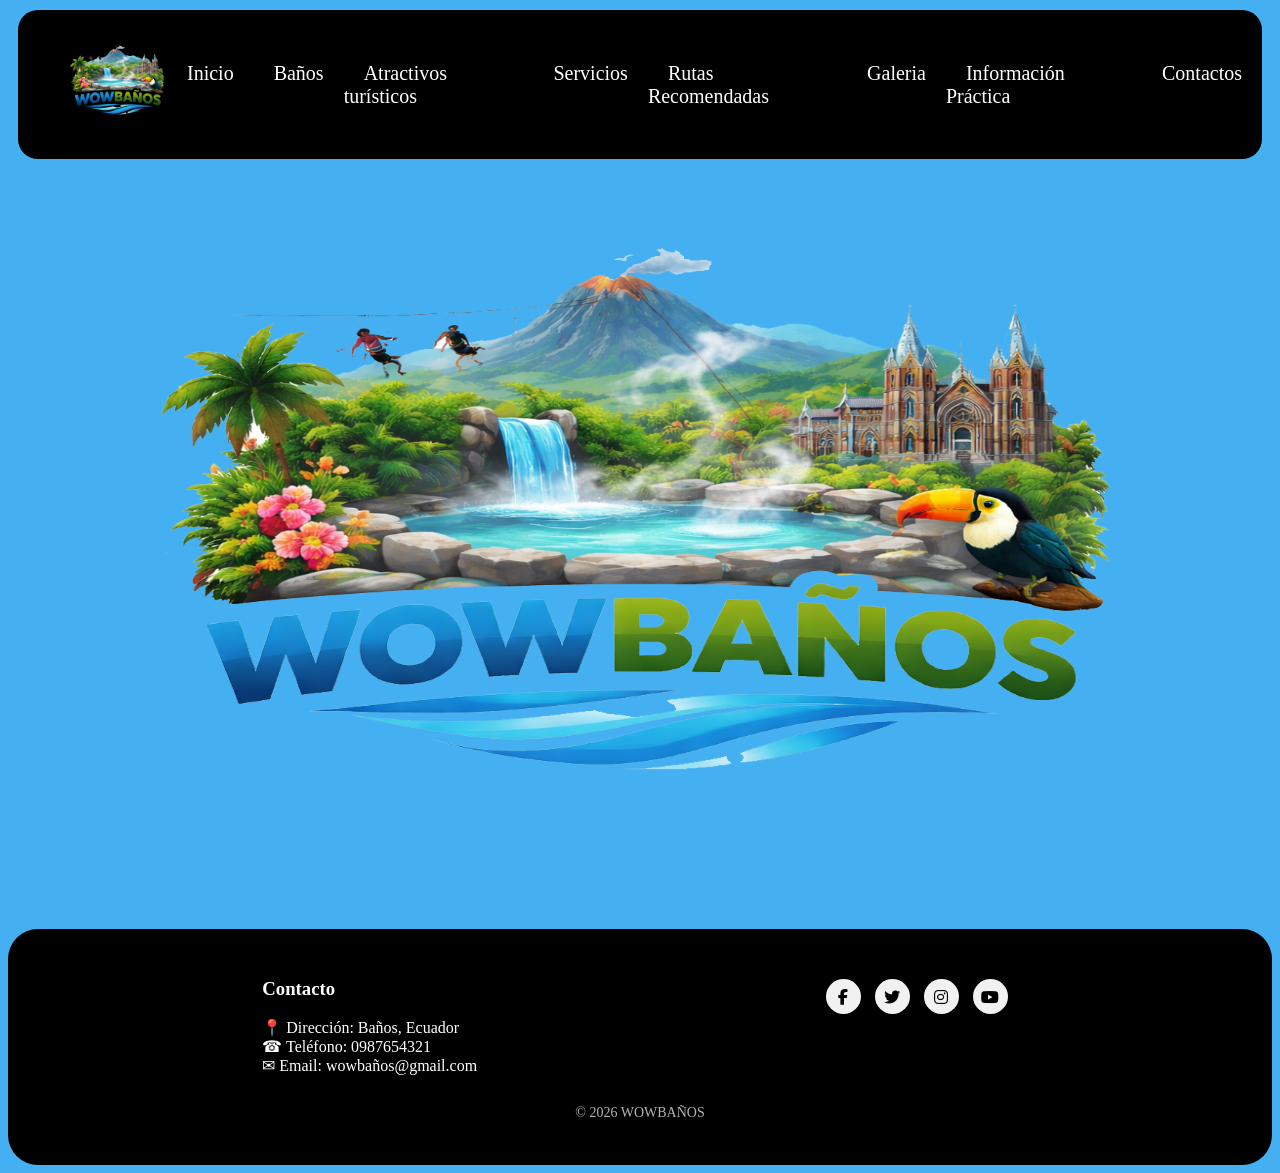
<file: index.html>
<!DOCTYPE html PUBLIC "-//W3C//DTD XHTML 1.0 Transitional//EN" "http://www.w3.org/TR/xhtml1/DTD/xhtml1-transitional.dtd">
<html xmlns="http://www.w3.org/1999/xhtml">
<head>
<meta name="viewport" content="width=device-width, initial-scale=1.0">
<meta charset="UTF-8">
<title>INICIO</title>
<link rel="stylesheet" href="https://cdnjs.cloudflare.com/ajax/libs/font-awesome/6.5.1/css/all.min.css">
<link rel="stylesheet" href="Untitled-2.css">
<meta http-equiv="Content-Type" content="text/html; charset=utf-8" /></head>
<body>
<nav>
  <img src="COMIDA/logo sin fondo1.png" class="logo" alt="Logo">
   <ul>
		<li><a href="index.html">Inicio</a></li>
		<li><a href="BAÑOS.html">Baños</a></li>
        <li><a href="ATRACTIVOS-TURISTICOS.html">Atractivos turísticos</a></li>
        <li><a href="SERVICIOS.html">Servicios</a></li>
        <li><a href="RUTAS-RECOMENDADAS.html">Rutas Recomendadas</a></li>
		<li><a href="GALERIA.html">Galeria</a></li>
        <li><a href="INFORMACION-PRACTICA.html">Información Práctica</a></li>
		<li><a href="CONTACTOS.html">Contactos</a></li>
		
  </ul>
</nav>
<div class="bienvenida">
  <h1 class="texto-bienvenida">¡BIENVENIDOS A!</h1>
</div>
<center><img src="COMIDA/logo sin fondo1.png" width="1000" height="750" class="img-flotante img-entrada" alt="Wow Baños"/></center>
<footer class="footer">
  <div class="footer-contenido">
    
    <div class="footer-item">
      <h3>Contacto</h3>
      <ul>
        <li>&#128205; Dirección: Baños, Ecuador</li>
        <li>&#9742; Teléfono: 0987654321</li>
        <li>&#9993; Email: wowbaños@gmail.com</li>
      </ul>
    </div>

    <div class="redes">
          <a href="https://www.facebook.com/share/1JNSE3DFnB/"><i class="fab fa-facebook-f"></i></a>
      <a href="https://x.com/BanosWow91238"><i class="fab fa-twitter"></i></a>
      <a href="https://www.instagram.com/wow_.banos?igsh=NmhlZjExNW4yYm90"><i class="fab fa-instagram"></i></a>
      <a href="https://youtube.com/@wowbanos?si=G0FneOyu9XR3nPG0"><i class="fab fa-youtube"></i></a>
    </div>

  </div>
  <p class="footer-copy">
    © 2026 WOWBAÑOS 
  </p>
</footer>
</body>
</html>
</file>
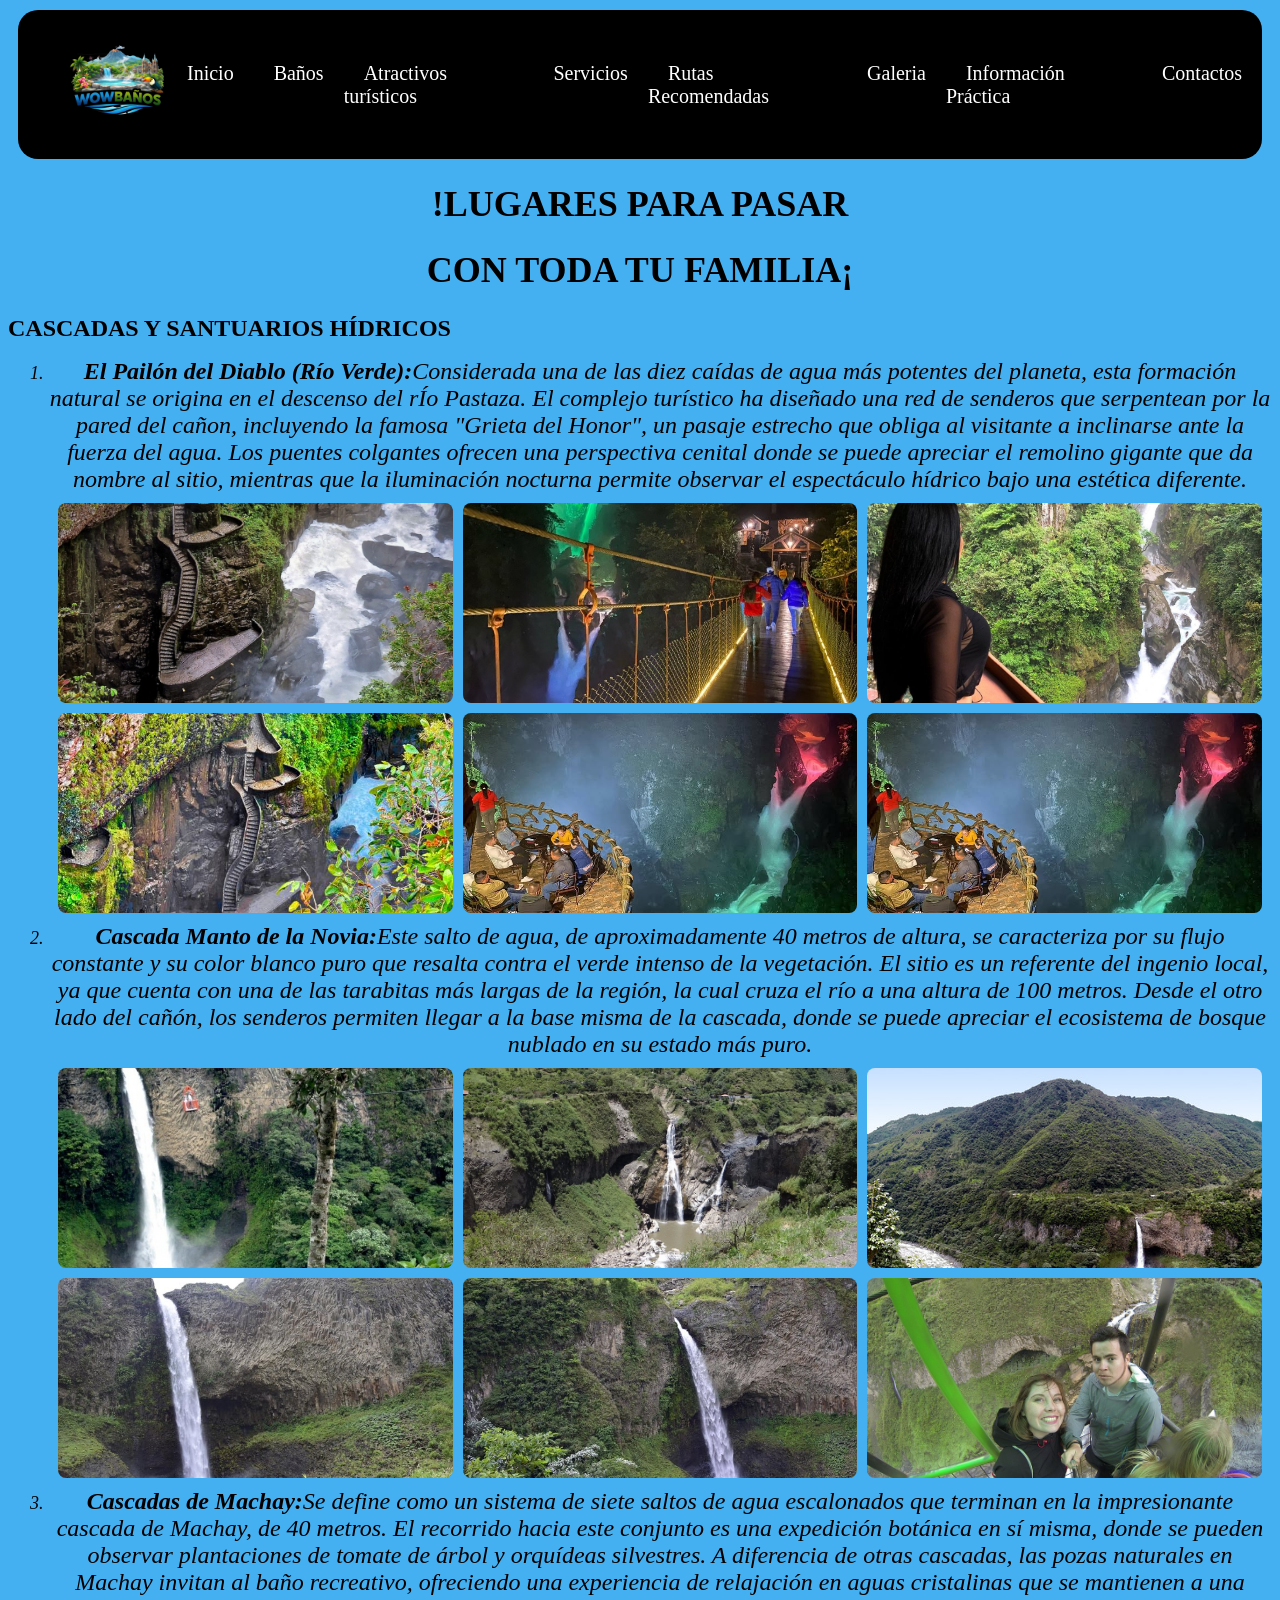
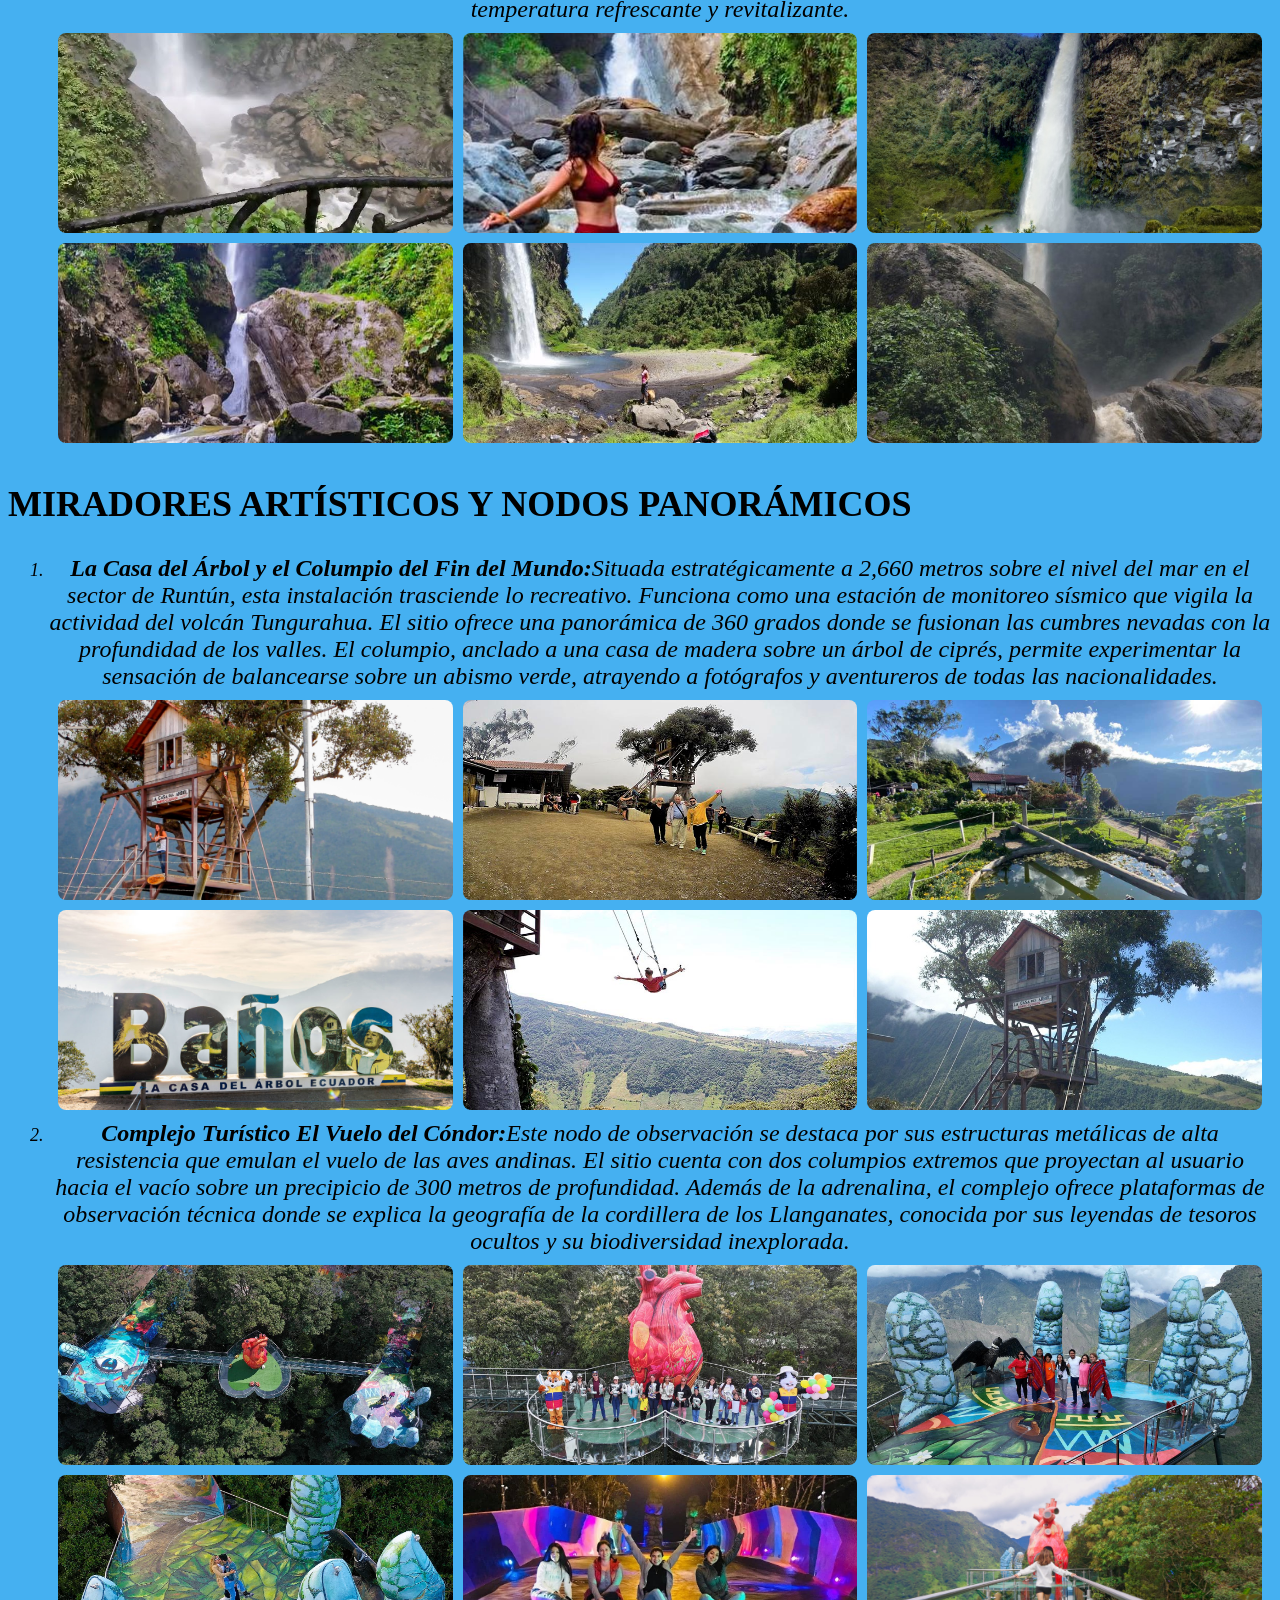
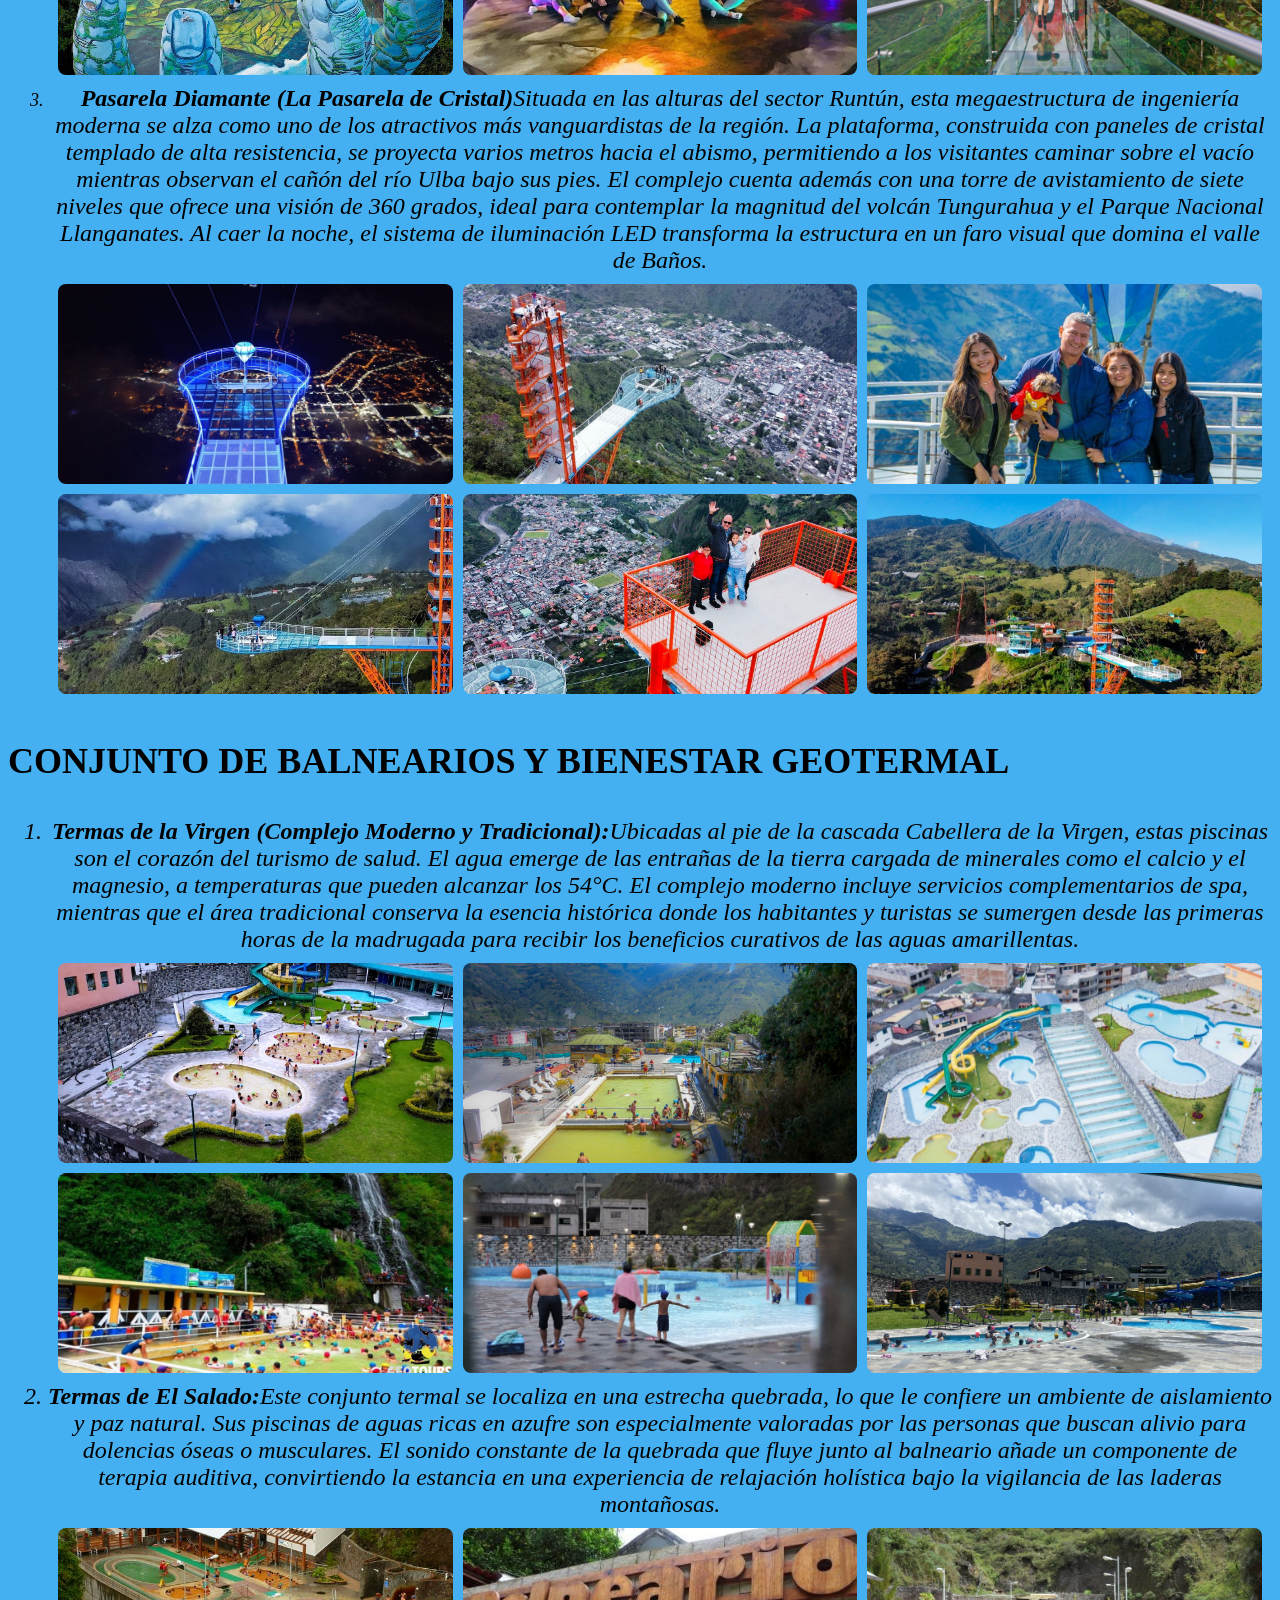
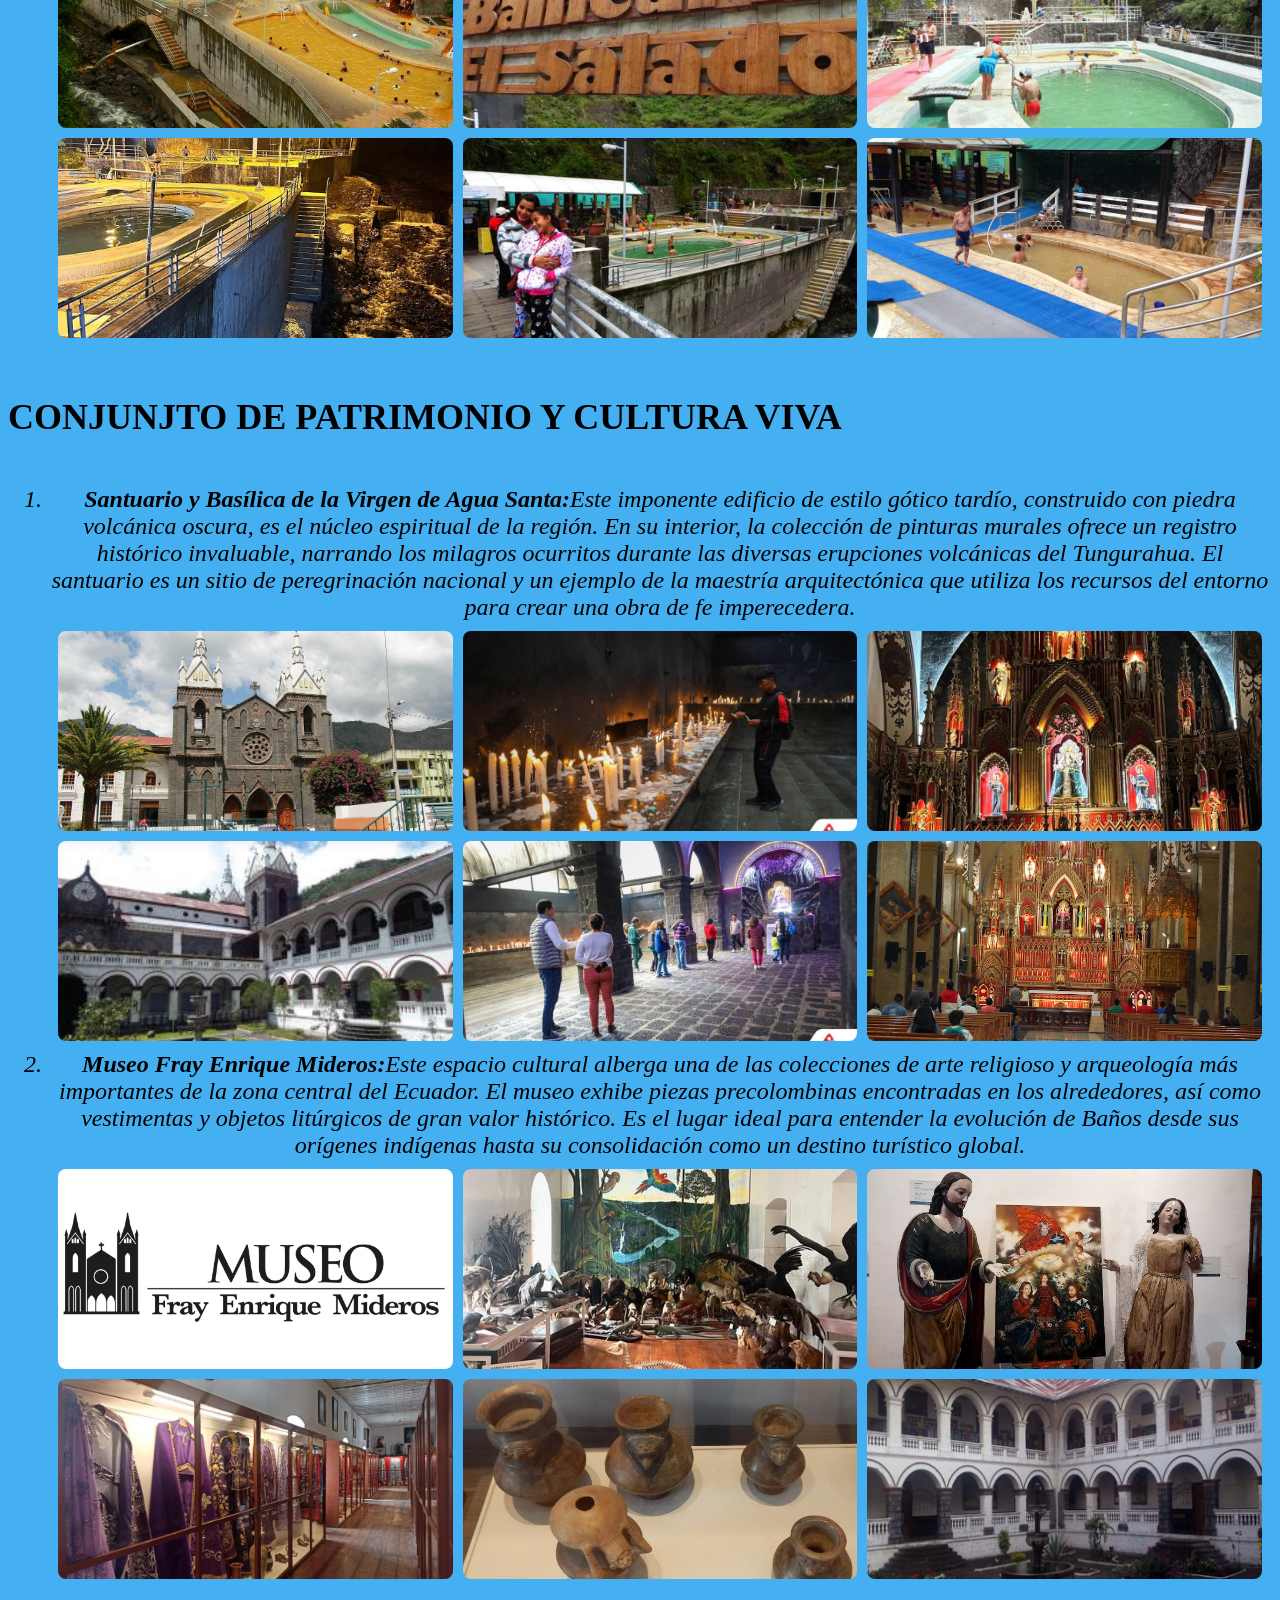
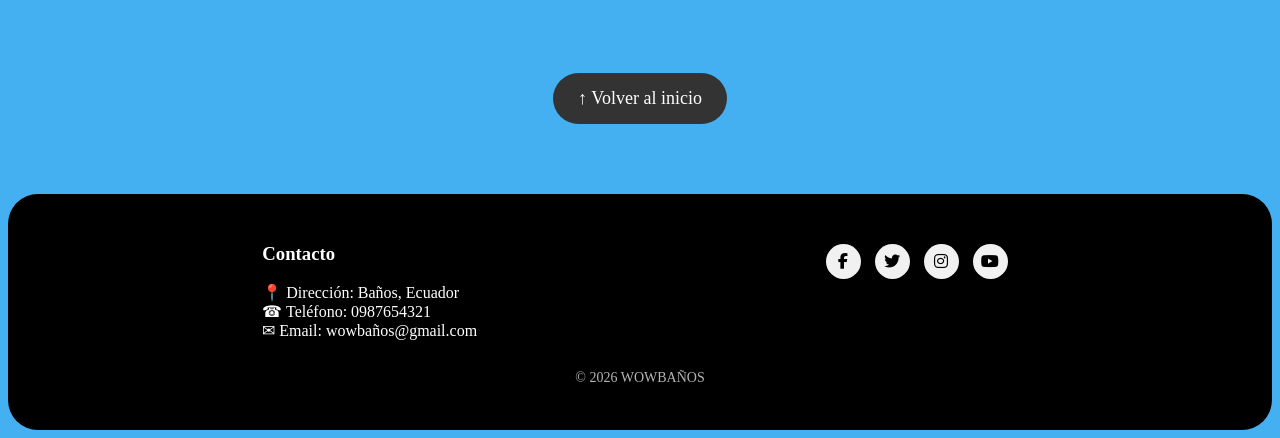
<file: ATRACTIVOS TURISTICOS.html>
<!DOCTYPE html PUBLIC "-//W3C//DTD XHTML 1.0 Transitional//EN" "http://www.w3.org/TR/xhtml1/DTD/xhtml1-transitional.dtd">
<html xmlns="http://www.w3.org/1999/xhtml">
<head>
<meta name="viewport" content="width=device-width, initial-scale=1.0">
<meta charset="UTF-8">
<title>ATRACTIVOS TURISTICOS</title>
<link rel="stylesheet" href="https://cdnjs.cloudflare.com/ajax/libs/font-awesome/6.5.1/css/all.min.css">
<link rel="stylesheet" href="Untitled-2.css" />
<style type="text/css">
<!--
.Estilo3 {font-style: italic; font-family: Georgia, "Times New Roman", Times, serif; font-size: 18px;}
.Estilo7 {font-size: 24px}
.Estilo9 {font-style: italic; font-family: Georgia, "Times New Roman", Times, serif; font-size: 24px; }
.Estilo10 {font-family: Georgia, "Times New Roman", Times, serif; font-style: italic;}
.Estilo11 {font-size: 36px}
-->
</style>
<meta http-equiv="Content-Type" content="text/html; charset=utf-8" /></head>
<body>
<div id="top"></div>
<nav>
  <img src="COMIDA/logo sin fondo1.png" class="logo" alt="Logo">
   <ul>
        <li><a href="index.html">Inicio</a></li>
		<li><a href="BAÑOS.html">Baños</a></li>
        <li><a href="ATRACTIVOS-TURISTICOS.html">Atractivos turísticos</a></li>
        <li><a href="SERVICIOS.html">Servicios</a></li>
        <li><a href="RUTAS-RECOMENDADAS.html">Rutas Recomendadas</a></li>
		<li><a href="GALERIA.html">Galeria</a></li>
        <li><a href="INFORMACION-PRACTICA.html">Información Práctica</a></li>
		<li><a href="CONTACTOS.html">Contactos</a></li>
  </ul>
</nav>
<center><h1 class="Estilo11">!LUGARES PARA PASAR</h1></center>
<center><h1 class="Estilo11">CON TODA TU FAMILIA¡</h1>
</center>
<p>
<h1 class="Estilo7">CASCADAS Y SANTUARIOS HÍDRICOS</h1>
<ol>
  <li class="Estilo3">
    <div align="center" class="Estilo7"><strong>El Pailón del Diablo (Río Verde):</strong>Considerada una de las diez caídas de agua más potentes del planeta, esta formación natural se origina en el descenso del rÍo Pastaza. El complejo turístico ha diseñado una red de senderos que serpentean por la pared del cañon, incluyendo la famosa "Grieta del Honor", un pasaje estrecho que obliga al visitante a inclinarse ante la fuerza del agua. Los puentes colgantes ofrecen una perspectiva cenital donde se puede apreciar el remolino gigante que da nombre al sitio, mientras que la iluminación nocturna permite observar el espectáculo hídrico bajo una estética diferente.</div>
	<div class="collage">
    <img src="diablo/Pailon" alt="Baños 1" class="item-2">
    <img src="diablo/hola" alt="Baños 2" class="item-2">
    <img src="diablo/img2" alt="Baños 3" class="item-3">
    <img src="diablo/img5" alt="Baños 4" class="item-4">
    <img src="diablo/img4" alt="Baños 5" class="item-5">
	<img src="diablo/img4" alt="Baños 5" class="item-6"></div>
  </li>
  <li class="Estilo3">
    <div align="center"><span class="Estilo7"><strong>Cascada Manto de la Novia:</strong>Este salto de agua, de aproximadamente 40 metros de altura, se caracteriza por su flujo constante y su color blanco puro que resalta contra el verde intenso de la vegetación. El sitio es un referente del ingenio local, ya que cuenta con una de las tarabitas más largas de la región, la cual cruza el río a una altura de 100 metros. Desde el otro lado del cañón, los senderos permiten llegar a la base misma de la cascada, donde se puede apreciar el ecosistema de bosque nublado en su estado más puro.</span></div>
	<div class="collage">
    <img src="NOVIA/img1.jpg" alt="Baños 1" height="82%" class="item-1">
    <img src="NOVIA/img2.jpg" alt="Baños 2" class="item-2">
    <img src="NOVIA/img3.jpg" alt="Baños 3" class="item-3">
    <img src="NOVIA/img4.jpg" alt="Baños 4" class="item-4">
    <img src="NOVIA/img5.jpg" alt="Baños 5" class="item-5">
	<img src="NOVIA/img6.jpg" alt="Baños 5" class="item-6"></div>
  </li>
  <li class="Estilo3">
    <div align="center"><span class="Estilo7"><strong>Cascadas de Machay:</strong>Se define como un sistema de siete saltos de agua escalonados que terminan en la impresionante cascada de Machay, de 40 metros. El recorrido hacia este conjunto es una expedición botánica en sí misma, donde se pueden observar plantaciones de tomate de árbol y orquídeas silvestres. A diferencia de otras cascadas, las pozas naturales en Machay invitan al baño recreativo, ofreciendo una experiencia de relajación en aguas cristalinas que se mantienen a una temperatura refrescante y revitalizante.</span></div>
	<div class="collage">
    <img src="MACHAY/img1.2.jpg" alt="Baños 1" class="item-1">
    <img src="MACHAY/IMG4(1)(1).png" alt="Baños 2" width="928" height="161" class="item-2">
    <img src="MACHAY/IMG2.jpg" alt="Baños 3" class="item-3">
    <img src="MACHAY/IMG3.jpg" alt="Baños 4" class="item-4">
    <img src="MACHAY/IMG5.jpeg" alt="Baños 5" class="item-5">
	<img src="MACHAY/img6.jpg" alt="Baños 5" class="item-6"></div>
  </li>
</ol>
</p>
<p>
<h2 class="Estilo11">MIRADORES ARTÍSTICOS Y NODOS PANORÁMICOS</h2>
<ol>
  <li class="Estilo3">
    <div align="center"><span class="Estilo7"><strong>La Casa del Árbol y el Columpio del Fin del Mundo:</strong>Situada estratégicamente a 2,660 metros sobre el nivel del mar en el sector de Runtún, esta instalación trasciende lo recreativo. Funciona como una estación de monitoreo sísmico que vigila la actividad del volcán Tungurahua. El sitio ofrece una panorámica de 360 grados donde se fusionan las cumbres nevadas con la profundidad de los valles. El columpio, anclado a una casa de madera sobre un árbol de ciprés, permite experimentar la sensación de balancearse sobre un abismo verde, atrayendo a fotógrafos y aventureros de todas las nacionalidades.</span></div>
	<div class="collage">
	<img src="CASA DEL ARBOL/img2.jpg" alt="Baños 1" width="1030" height="135" class="item-1" />
	<img src="CASA DEL ARBOL/img1.jpg" alt="Baños 2" class="item-2">
    <img src="CASA DEL ARBOL/img3.jpg" alt="Baños 3" class="item-3">
    <img src="CASA DEL ARBOL/img4.jpg" alt="Baños 4" class="item-4">
    <img src="CASA DEL ARBOL/img5.jpg" alt="Baños 5" class="item-5">
	<img src="CASA DEL ARBOL/img6.jpg" alt="Baños 5" class="item-6"></div>
  </li>
  <li class="Estilo3">
    <div align="center"><span class="Estilo7"><strong>Complejo Turístico El Vuelo del Cóndor:</strong>Este nodo de observación se destaca por sus estructuras metálicas de alta resistencia que emulan el vuelo de las aves andinas. El sitio cuenta con dos columpios extremos que proyectan al usuario hacia el vacío sobre un precipicio de 300 metros de profundidad. Además de la adrenalina, el complejo ofrece plataformas de observación técnica donde se explica la geografía de la cordillera de los Llanganates, conocida por sus leyendas de tesoros ocultos y su biodiversidad inexplorada.</span></div>
	<div class="collage">
    <img src="CONDOR/IMG1.jpg" alt="Baños 1" class="item-1">
    <img src="CONDOR/img2.jpg" alt="Baños 2" class="item-2">
    <img src="CONDOR/IMG3.jpg" alt="Baños 3" class="item-3">
    <img src="CONDOR/IMG4.jpg" alt="Baños 4" class="item-4">
    <img src="CONDOR/IMG5.jpg" alt="Baños 5" class="item-5">
	<img src="CONDOR/img6.jpg" alt="Baños 5" class="item-6"></div>
  </li>
  <li class="Estilo3">
    <div align="center"><span class="Estilo7"><strong>Pasarela Diamante (La Pasarela de Cristal)</strong>Situada en las alturas del sector Runtún, esta megaestructura de ingeniería moderna se alza como uno de los atractivos más vanguardistas de la región. La plataforma, construida con paneles de cristal templado de alta resistencia, se proyecta varios metros hacia el abismo, permitiendo a los visitantes caminar sobre el vacío mientras observan el cañón del río Ulba bajo sus pies. El complejo cuenta además con una torre de avistamiento de siete niveles que ofrece una visión de 360 grados, ideal para contemplar la magnitud del volcán Tungurahua y el Parque Nacional Llanganates. Al caer la noche, el sistema de iluminación LED transforma la estructura en un faro visual que domina el valle de Baños.</span></div>
	<div class="collage">
    <img src="Cristal/IMG1.jpg" alt="Baños 1" class="item-1">
    <img src="Cristal/IMG2.jpg" alt="Baños 2" class="item-2">
    <img src="Cristal/IMG3.jpg" alt="Baños 3" class="item-3">
    <img src="Cristal/IMG4.jpg" alt="Baños 4" class="item-4">
    <img src="Cristal/IMG5.jpg" alt="Baños 5" class="item-5">
	<img src="Cristal/img6.jpg" alt="Baños 5" class="item-6"></div>
  </li>
  </ol>
  </p>
  <p>
<h3 class="Estilo11">CONJUNTO DE BALNEARIOS Y BIENESTAR GEOTERMAL </h3>
<ol>
  <li class="Estilo9">
    <div align="center"><strong>Termas de la Virgen (Complejo Moderno y Tradicional):</strong>Ubicadas al pie de la cascada Cabellera de la Virgen, estas piscinas son el corazón del turismo de salud. El agua emerge de las entrañas de la tierra cargada de minerales como el calcio y el magnesio, a temperaturas que pueden alcanzar los 54°C. El complejo moderno incluye servicios complementarios de spa, mientras que el área tradicional conserva la esencia histórica donde los habitantes y turistas se sumergen desde las primeras horas de la madrugada para recibir los beneficios curativos de las aguas amarillentas.</div>
	<div class="collage">
    <img src="AGUA/IMG1.jpg" alt="Baños 1" class="item-1">
    <img src="AGUA/IMG2.jpeg" alt="Baños 2" class="item-2">
    <img src="AGUA/IMG3.jpg" alt="Baños 3" class="item-3">
    <img src="AGUA/IMG4.jpg" alt="Baños 4" class="item-4">
    <img src="AGUA/IMG5.jpg" alt="Baños 5" class="item-5">
	<img src="AGUA/img7.jpg" alt="Baños 5" class="item-6"></div>
  </li>
   <li class="Estilo9">
    <div align="center"><strong>Termas de El Salado:</strong>Este conjunto termal se localiza en una estrecha quebrada, lo que le confiere un ambiente de aislamiento y paz natural. Sus piscinas de aguas ricas en azufre son especialmente valoradas por las personas que buscan alivio para dolencias óseas o musculares. El sonido constante de la quebrada que fluye junto al balneario añade un componente de terapia auditiva, convirtiendo la estancia en una experiencia de relajación holística bajo la vigilancia de las laderas montañosas.</div>
	<div class="collage">
    <img src="SALADO/IMG2.jpg" alt="Baños 1" class="item-1">
    <img src="SALADO/IMG1.jpg" alt="Baños 2" class="item-2">
    <img src="SALADO/IMG3.jpg" alt="Baños 3" class="item-3">
    <img src="SALADO/IMG4.jpg" alt="Baños 4" class="item-4">
    <img src="SALADO/IMG5.jpg" alt="Baños 5" class="item-5">
	<img src="SALADO/img6.jpg" alt="Baños 5" class="item-6"></div>
  </li>
</ol>
   </p>
   <p>
<h4 class="Estilo11">CONJUNJTO DE PATRIMONIO Y CULTURA VIVA</h4>
<ol class="Estilo7">
  <li class="Estilo10">
    <div align="center"><strong>Santuario y Basílica de la Virgen de Agua Santa:</strong>Este imponente edificio de estilo gótico tardío, construido con piedra volcánica oscura, es el núcleo espiritual de la región. En su interior, la colección de pinturas murales ofrece un registro histórico invaluable, narrando los milagros ocurritos durante las diversas erupciones volcánicas del Tungurahua. El santuario es un sitio de peregrinación nacional y un ejemplo de la maestría arquitectónica que utiliza los recursos del entorno para crear una obra de fe imperecedera.</div>
	<div class="collage">
    <img src="IGLESIA/IMG1.jpg" alt="Baños 1" class="item-1">
    <img src="IGLESIA/IMG2.jpg" alt="Baños 2" class="item-2">
    <img src="IGLESIA/IMG3.jpg" alt="Baños 3" class="item-3">
    <img src="IGLESIA/IMG4.jpg" alt="Baños 4" class="item-4">
    <img src="IGLESIA/IMG5.jpg" alt="Baños 5" class="item-5">
	<img src="IGLESIA/img6.jpg" alt="Baños 5" class="item-6"></div>
  </li>
  <li class="Estilo10">
    <div align="center"><strong>Museo Fray Enrique Mideros:</strong>Este espacio cultural alberga una de las colecciones de arte religioso y arqueología más importantes de la zona central del Ecuador. El museo exhibe piezas precolombinas encontradas en los alrededores, así como vestimentas y objetos litúrgicos de gran valor histórico. Es el lugar ideal para entender la evolución de Baños desde sus orígenes indígenas hasta su consolidación como un destino turístico global.</div>
	<div class="collage">
    <img src="MUSEO/IMG1.jpg" alt="Baños 1" class="item-1">
    <img src="MUSEO/IMG2.jpg" alt="Baños 2" class="item-2">
    <img src="MUSEO/IMG3.jpg" alt="Baños 3" class="item-3">
    <img src="MUSEO/IMG4.jpeg" alt="Baños 4" class="item-4">
    <img src="MUSEO/IMG5.jpg" alt="Baños 5" class="item-5">
	<img src="MUSEO/img6.jpg" alt="Baños 5" class="item-6"></div>
  </li>
</ol>
</p>
<div class="contenedor-boton">
  <a href="#top" class="btnArriba">↑ Volver al inicio</a>
</div>
<footer class="footer">
  <div class="footer-contenido">
    
    <div class="footer-item">
      <h3>Contacto</h3>
      <ul>
        <li>&#128205; Dirección: Baños, Ecuador</li>
        <li>&#9742; Teléfono: 0987654321</li>
        <li>&#9993; Email: wowbaños@gmail.com</li>
      </ul>
    </div>

    <div class="redes">
         <a href="https://www.facebook.com/share/1JNSE3DFnB/"><i class="fab fa-facebook-f"></i></a>
      <a href="https://x.com/BanosWow91238"><i class="fab fa-twitter"></i></a>
      <a href="https://www.instagram.com/wow_.banos?igsh=NmhlZjExNW4yYm90"><i class="fab fa-instagram"></i></a>
      <a href="https://youtube.com/@wowbanos?si=G0FneOyu9XR3nPG0"><i class="fab fa-youtube"></i></a>
    </div>

  </div>
  <p class="footer-copy">
    © 2026 WOWBAÑOS 
  </p>
</footer>
</body>
</html>
</file>
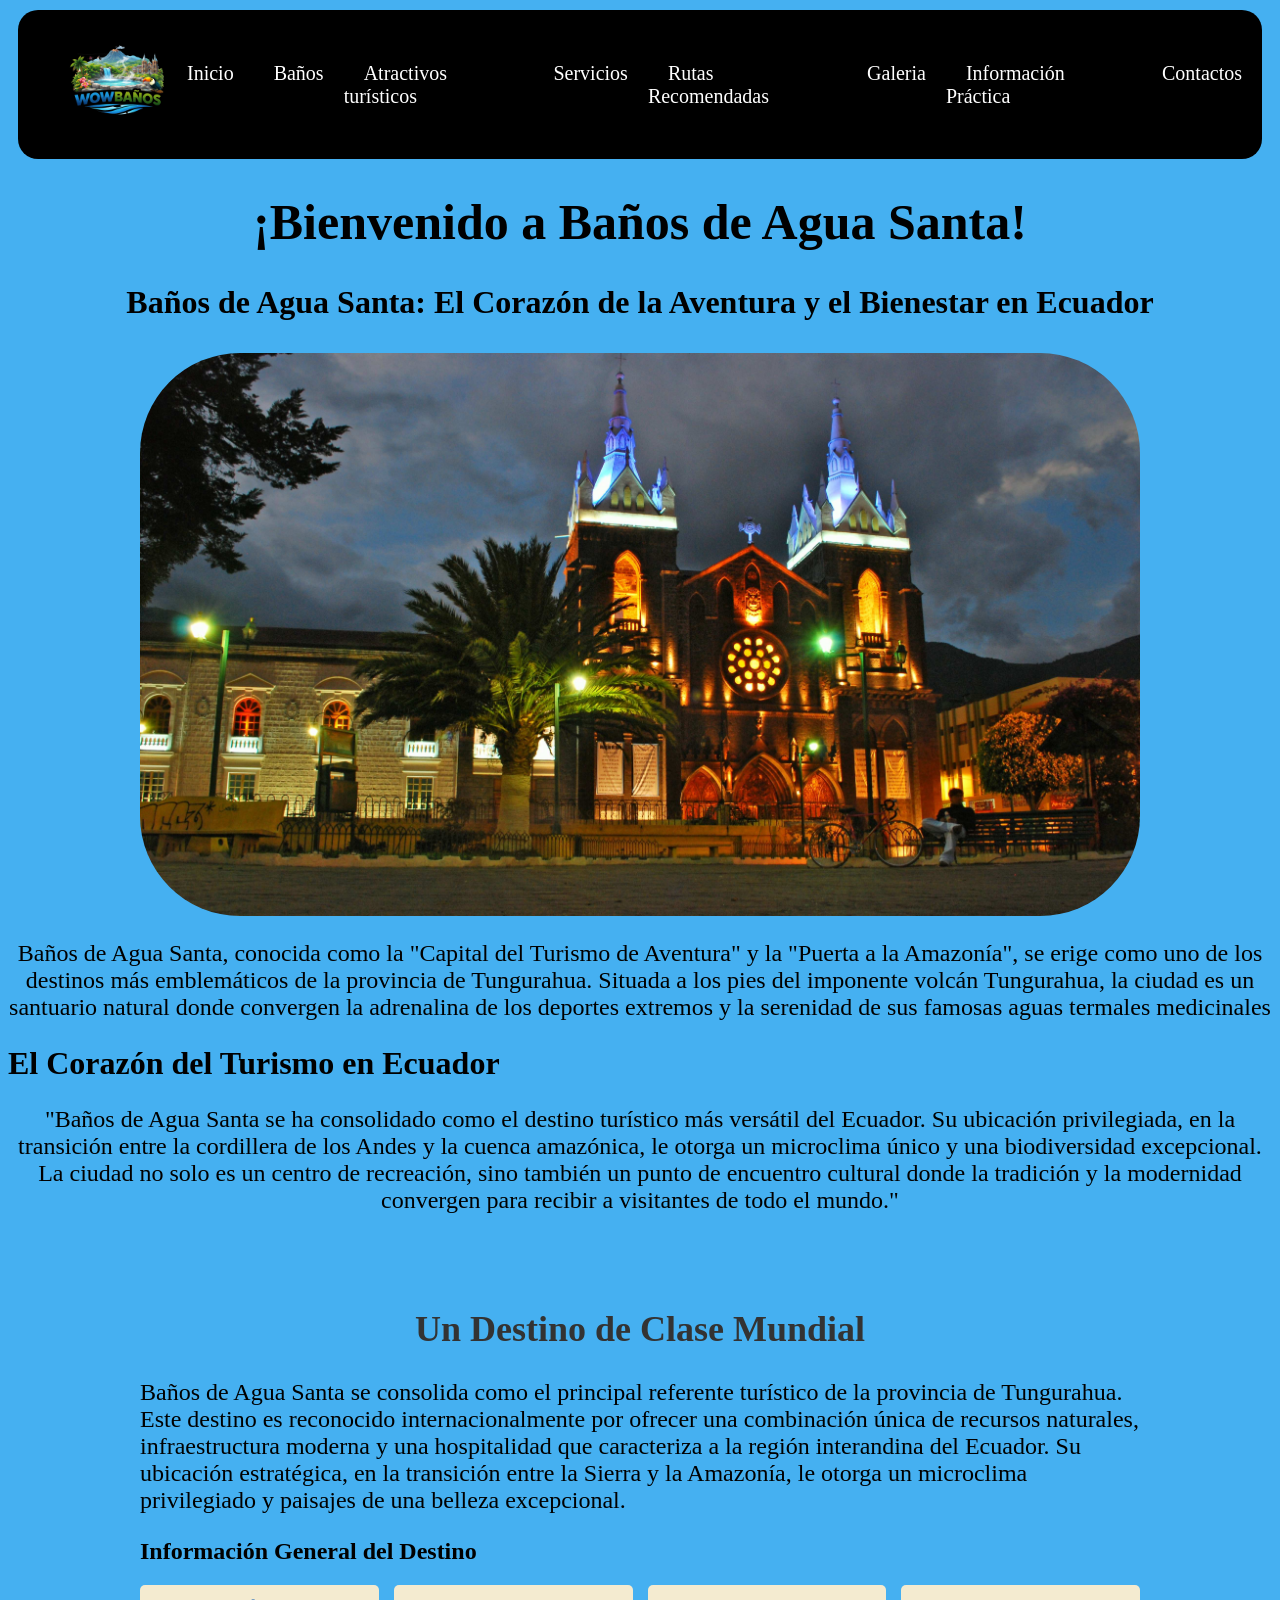
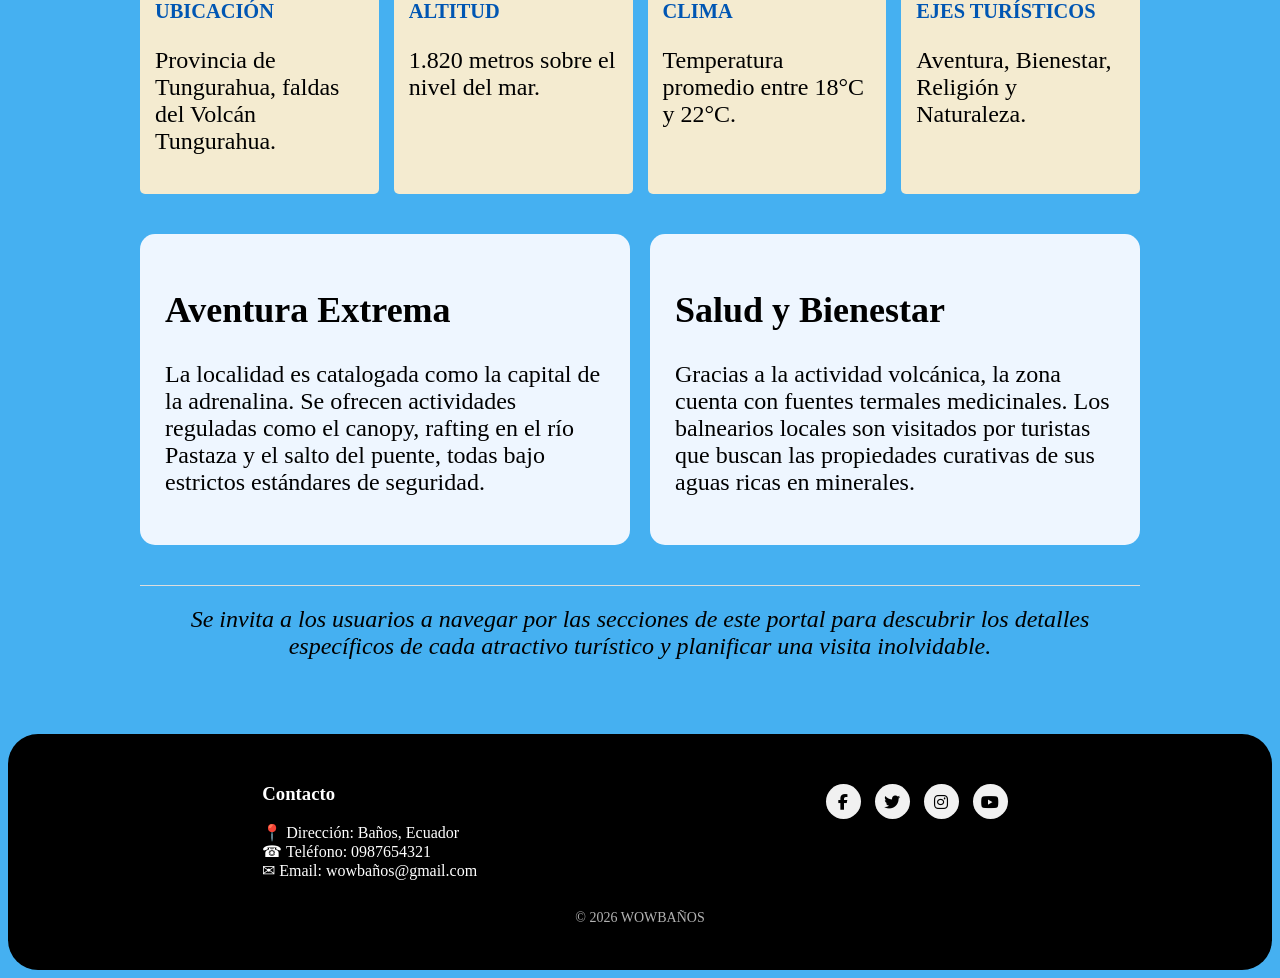
<file: BAÑOS.html>
<!DOCTYPE html PUBLIC "-//W3C//DTD XHTML 1.0 Transitional//EN" "http://www.w3.org/TR/xhtml1/DTD/xhtml1-transitional.dtd">
<html xmlns="http://www.w3.org/1999/xhtml">
<head>
<meta name="viewport" content="width=device-width, initial-scale=1.0">
<meta charset="UTF-8">
<title>LUGARES TURISTICOS DE BAÑOS DE AGUA SANTA</title>
<link rel="stylesheet" href="https://cdnjs.cloudflare.com/ajax/libs/font-awesome/6.5.1/css/all.min.css">
<link rel="stylesheet" href="Untitled-2.css">
<style type="text/css">
<!--
.Estilo1 {font-size: 24px}
.Estilo3 {
	font-size: 36px;
	font-weight: bold;
}
.Estilo6 {font-size: 50px; }
.Estilo7 {color: #333333}
.Estilo8 {font-size: 36px; }
.Estilo9 {font-size: 24em}
-->
</style>
<meta http-equiv="Content-Type" content="text/html; charset=utf-8" /></head>
<body>
<nav>
  <img src="COMIDA/logo sin fondo1.png" class="logo" alt="Logo" />
  <ul>
        <li><a href="index.html">Inicio</a></li>
		<li><a href="BAÑOS.html">Baños</a></li>
        <li><a href="ATRACTIVOS-TURISTICOS.html">Atractivos turísticos</a></li>
        <li><a href="SERVICIOS.html">Servicios</a></li>
        <li><a href="RUTAS-RECOMENDADAS.html">Rutas Recomendadas</a></li>
		<li><a href="GALERIA.html">Galeria</a></li>
        <li><a href="INFORMACION-PRACTICA.html">Información Práctica</a></li>
		<li><a href="CONTACTOS.html">Contactos</a></li>
  </ul>
</nav>
<center><h1 class="Estilo6">¡Bienvenido a Baños de Agua Santa!</h1>
</center>
<center><p><h1>Baños de Agua Santa: El Corazón de la Aventura y el Bienestar en Ecuador</p></h1></center>
<center><img src="AGUA/img8.jpg" style="border-radius: 100px;" width="1000"/></center>
<p align="center" class="Estilo1">Baños de Agua Santa, conocida como la "Capital del Turismo de Aventura" y la "Puerta a la Amazonía", se erige como uno de los destinos más emblemáticos de la provincia de Tungurahua. Situada a los pies del imponente volcán Tungurahua, la ciudad es un santuario natural donde convergen la adrenalina de los deportes extremos y la serenidad de sus famosas aguas termales medicinales </p>

<h1>El Corazón del Turismo en Ecuador</h1>
<p align="center" class="Estilo1">"Baños de Agua Santa se ha consolidado como el destino turístico más versátil del Ecuador. Su ubicación privilegiada, en la transición entre la cordillera de los Andes y la cuenca amazónica, le otorga un microclima único y una biodiversidad excepcional. La ciudad no solo es un centro de recreación, sino también un punto de encuentro cultural donde la tradición y la modernidad convergen para recibir a visitantes de todo el mundo."</p>
<section class="inicio">
<h1 class="titulo Estilo3 Estilo7">Un Destino de Clase Mundial</h1>
<p class="Estilo1">Baños de Agua Santa se consolida como el principal referente turístico de la provincia de Tungurahua. Este destino es reconocido internacionalmente por ofrecer una combinación única de recursos naturales, infraestructura moderna y una hospitalidad que caracteriza a la región interandina del Ecuador. Su ubicación estratégica, en la transición entre la Sierra y la Amazonía, le otorga un microclima privilegiado y paisajes de una belleza excepcional.</p>
<h1>Información General del Destino</h1>
<div class="cuadritos Estilo1">
<div class="color-de-cuadro">
<span class="etiqueta">UbicaciÓn</span>
<p>Provincia de Tungurahua, faldas del Volcán Tungurahua.</p>
</div>
<div class="color-de-cuadro">
<span class="etiqueta">Altitud</span>
<p>1.820 metros sobre el nivel del mar.</p>
</div>
<div class="color-de-cuadro">
<span class="etiqueta Estilo9">Clima</span>
<p>Temperatura promedio entre 18°C y 22°C.</p>
</div>
<div class="color-de-cuadro">
<span class="etiqueta">Ejes Turísticos</span>
<p>Aventura, Bienestar, Religión y Naturaleza.</p>
</div>
</div>
<div class="cuadros-dos Estilo1">
<div class="cuadros-grandes">
<h1 class="Estilo8">Aventura Extrema</h1>
<p>La localidad es catalogada como la capital de la adrenalina. Se ofrecen actividades reguladas como el canopy, rafting en el río Pastaza y el salto del puente, todas bajo estrictos estándares de seguridad.</p>
</div>
<div class="cuadros-grandes">
<h1 class="Estilo8">Salud y Bienestar</h1>
<p>Gracias a la actividad volcánica, la zona cuenta con fuentes termales medicinales. Los balnearios locales son visitados por turistas que buscan las propiedades curativas de sus aguas ricas en minerales.</p>
</div>
</div>
<p class="cierre Estilo1">Se invita a los usuarios a navegar por las secciones de este portal para descubrir los detalles específicos de cada atractivo turístico y planificar una visita inolvidable.</p>
</section>
<footer class="footer">
  <div class="footer-contenido">
    
    <div class="footer-item">
      <h3>Contacto</h3>
      <ul>
        <li>&#128205; Dirección: Baños, Ecuador</li>
        <li>&#9742; Teléfono: 0987654321</li>
        <li>&#9993; Email: wowbaños@gmail.com</li>
      </ul>
    </div>

    <div class="redes">
         <a href="https://www.facebook.com/share/1JNSE3DFnB/"><i class="fab fa-facebook-f"></i></a>
      <a href="https://x.com/BanosWow91238"><i class="fab fa-twitter"></i></a>
      <a href="https://www.instagram.com/wow_.banos?igsh=NmhlZjExNW4yYm90"><i class="fab fa-instagram"></i></a>
      <a href="https://youtube.com/@wowbanos?si=G0FneOyu9XR3nPG0"><i class="fab fa-youtube"></i></a>
    </div>

  </div>
  <p class="footer-copy">
    © 2026 WOWBAÑOS 
  </p>
</footer>
</body>
</html>
</file>
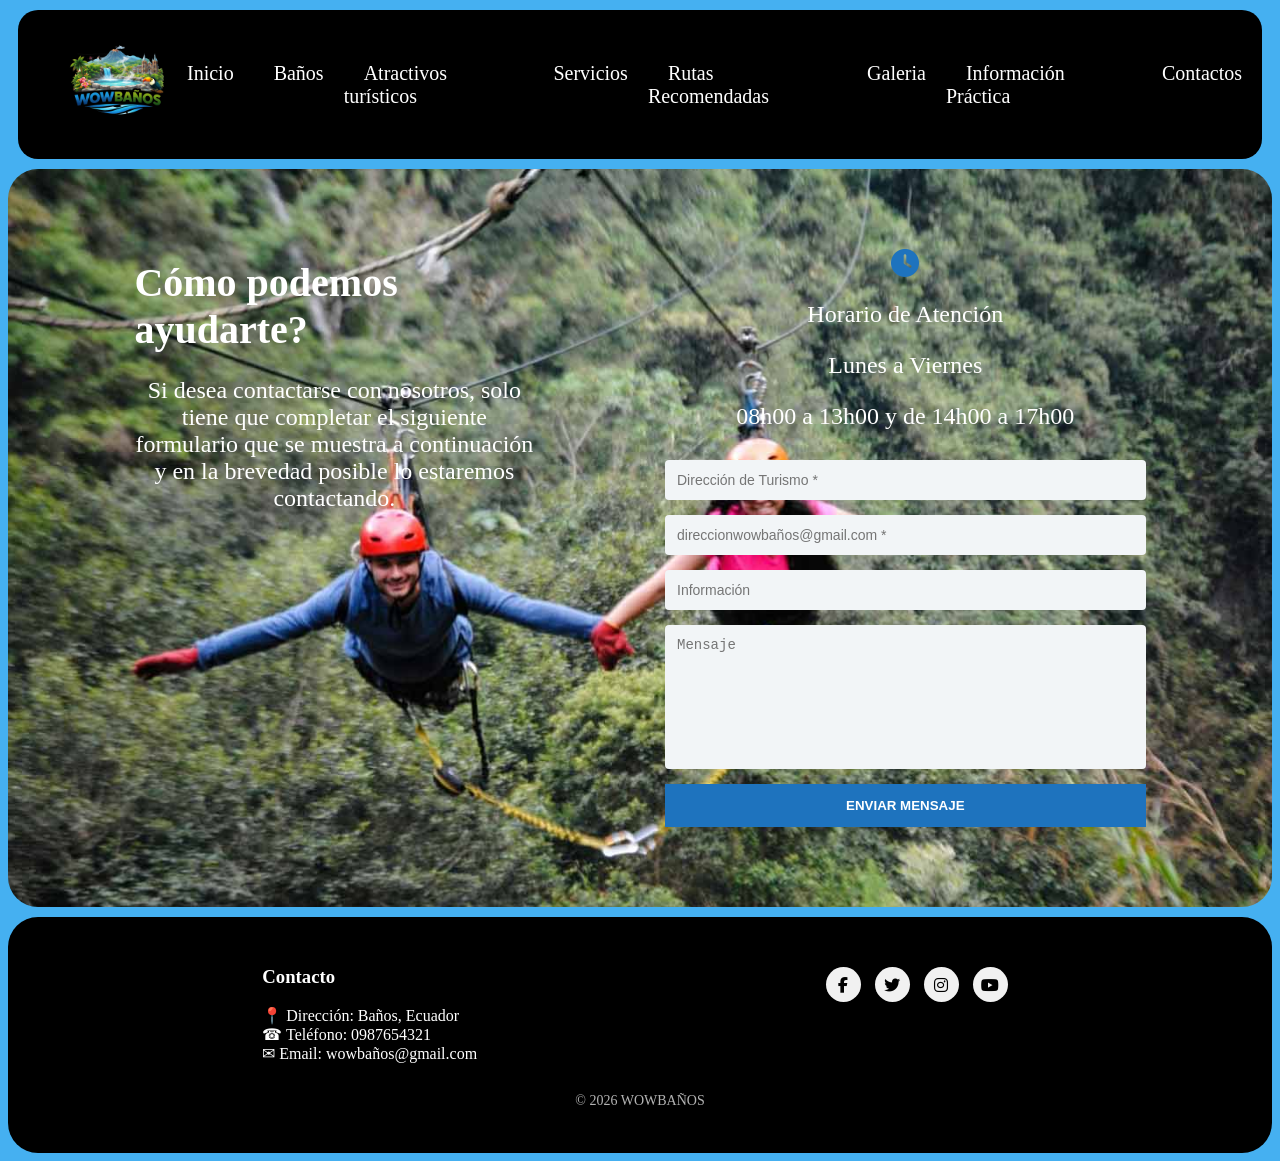
<file: CONTACTOS.html>
<!DOCTYPE html PUBLIC "-//W3C//DTD XHTML 1.0 Transitional//EN" "http://www.w3.org/TR/xhtml1/DTD/xhtml1-transitional.dtd">
<html xmlns="http://www.w3.org/1999/xhtml">
<head>
<meta name="viewport" content="width=device-width, initial-scale=1.0" />
<meta charset="UTF-8">
<title>CONTACTOS</title>
<link rel="stylesheet" href="https://cdnjs.cloudflare.com/ajax/libs/font-awesome/6.5.1/css/all.min.css">
<link rel="stylesheet" href="Untitled-2.css">
<style type="text/css">
<!--
.Estilo1 {font-size: 24px}
.Estilo2 {font-size: 24}
-->
</style>
<meta http-equiv="Content-Type" content="text/html; charset=utf-8" /></head>

<body>
<nav>
  <img src="COMIDA/logo sin fondo1.png" class="logo" alt="Logo">
   <ul>
        <li><a href="index.html">Inicio</a></li>
		<li><a href="BAÑOS.html">Baños</a></li>
        <li><a href="ATRACTIVOS-TURISTICOS.html">Atractivos turísticos</a></li>
        <li><a href="SERVICIOS.html">Servicios</a></li>
        <li><a href="RUTAS-RECOMENDADAS.html">Rutas Recomendadas</a></li>
		<li><a href="GALERIA.html">Galeria</a></li>
        <li><a href="INFORMACION-PRACTICA.html">Información Práctica</a></li>
		<li><a href="CONTACTOS.html">Contactos</a></li>
		
  </ul>
</nav>
<section class="contactos" style="background-image:url(COMIDA/26.jpg); background-size: cover; background-position: center; color: white; border-radius: 30px;  ">


  <div class="contacto-izq">
    <h2>Cómo podemos<br>ayudarte?</h2>

    <p align="center" class="Estilo1"> Si desea contactarse con nosotros, solo tiene que completar
      el siguiente formulario que se muestra a continuación y en la
      brevedad posible lo estaremos contactando. </p>
  </div>

  <div class="contacto-der">
    <div class="horario">
      <i class="fas fa-clock"></i>
      <p class="Estilo1">Horario de Atención</p>
      <p class="Estilo1">Lunes a Viernes</p>
      <p class="Estilo1">08h00 a 13h00 y de 14h00 a 17h00</p>
	 
    </div>

<form class="formulario" action="https://wa.me/593963948404" method="GET">
  <input type="text" name="text" placeholder="Dirección de Turismo *" required>
  <input type="email" placeholder="direccionwowbaños@gmail.com *" required>
  <input type="text" placeholder="Información">
  <textarea placeholder="Mensaje"></textarea>
  <button type="submit">ENVIAR MENSAJE</button>
</form>
  </div>
</section>
<footer class="footer">

  <div class="footer-contenido">
    
    <div class="footer-item">
      <h3>Contacto</h3>
      <ul>
        <li>&#128205; Dirección: Baños, Ecuador</li>
        <li>&#9742; Teléfono: 0987654321</li>
        <li>&#9993; Email: wowbaños@gmail.com</li>
      </ul>
    </div>

    <div class="redes">
         <a href="https://www.facebook.com/share/1JNSE3DFnB/"><i class="fab fa-facebook-f"></i></a>
      <a href="https://x.com/BanosWow91238"><i class="fab fa-twitter"></i></a>
      <a href="https://www.instagram.com/wow_.banos?igsh=NmhlZjExNW4yYm90"><i class="fab fa-instagram"></i></a>
      <a href="https://youtube.com/@wowbanos?si=G0FneOyu9XR3nPG0"><i class="fab fa-youtube"></i></a>
    </div>

  </div>
  <p class="footer-copy">
    © 2026 WOWBAÑOS 
  </p>
</footer>
</body>
</html>
</file>
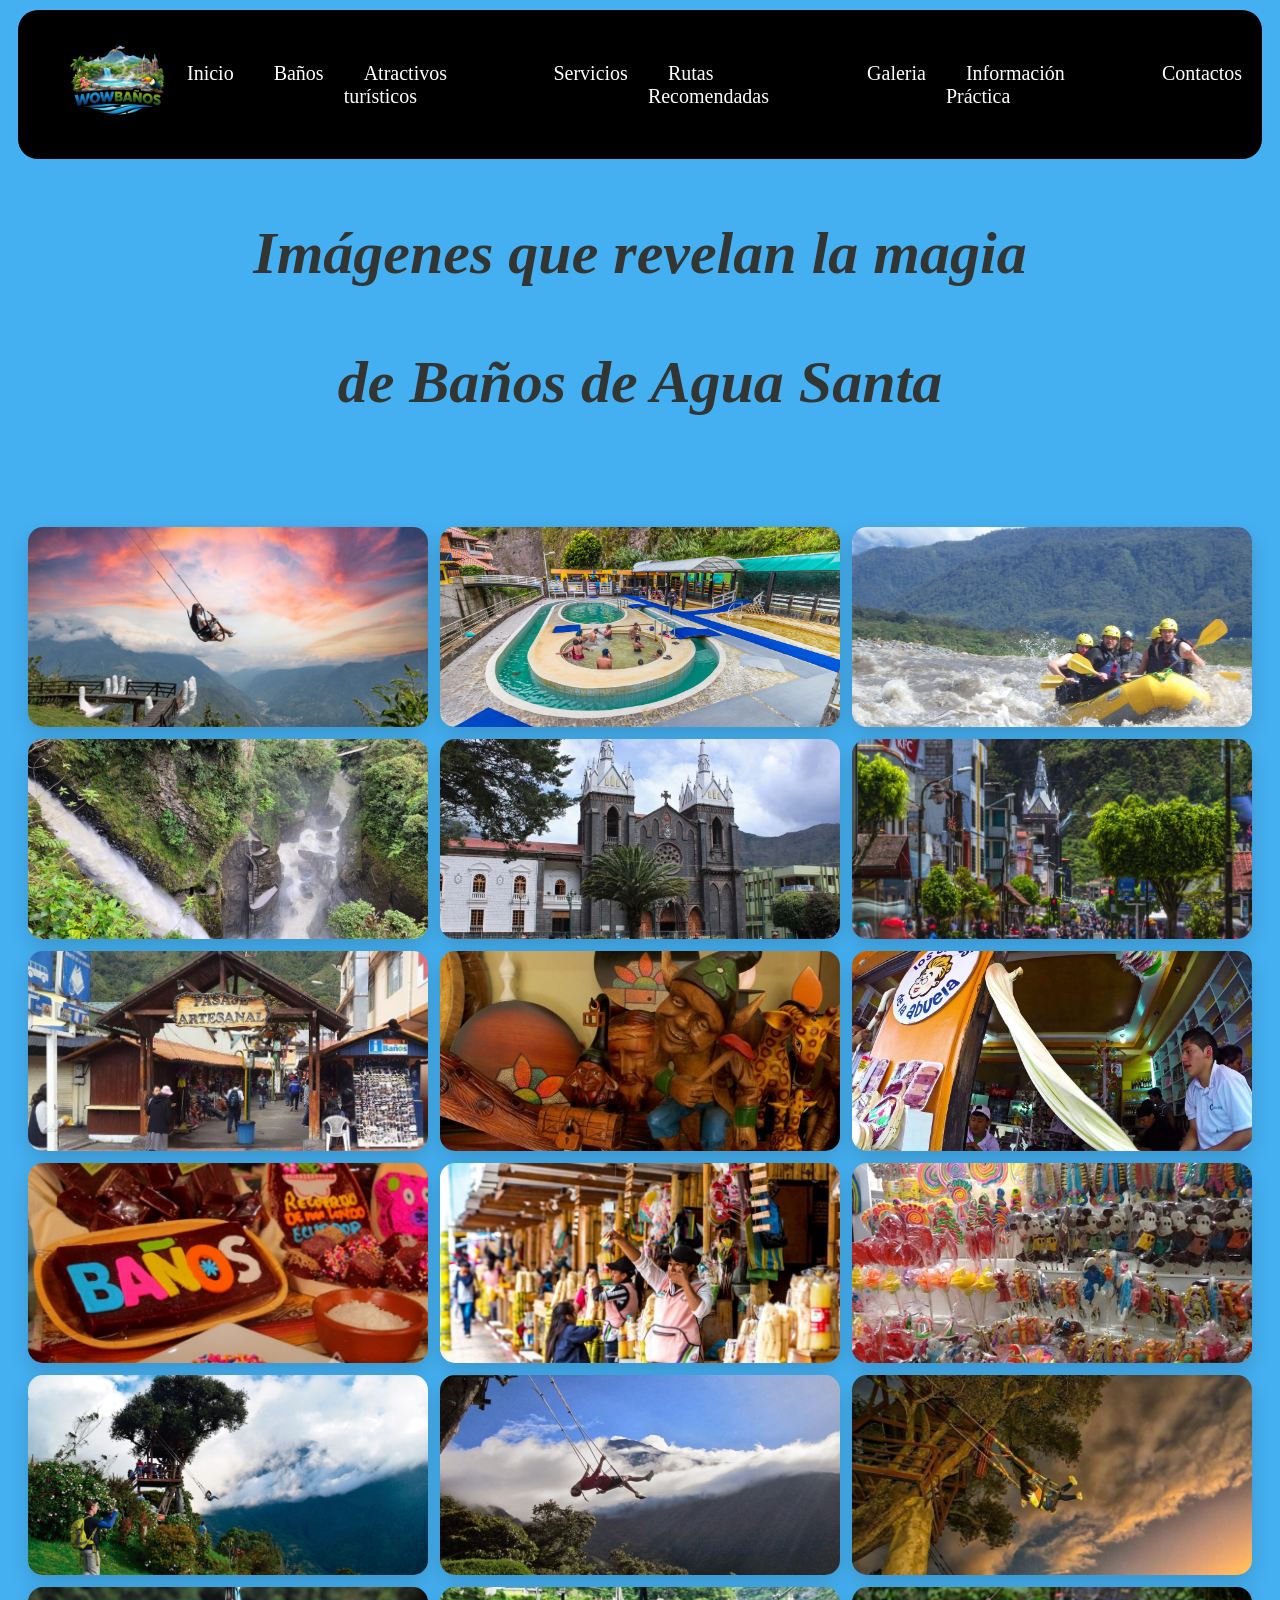
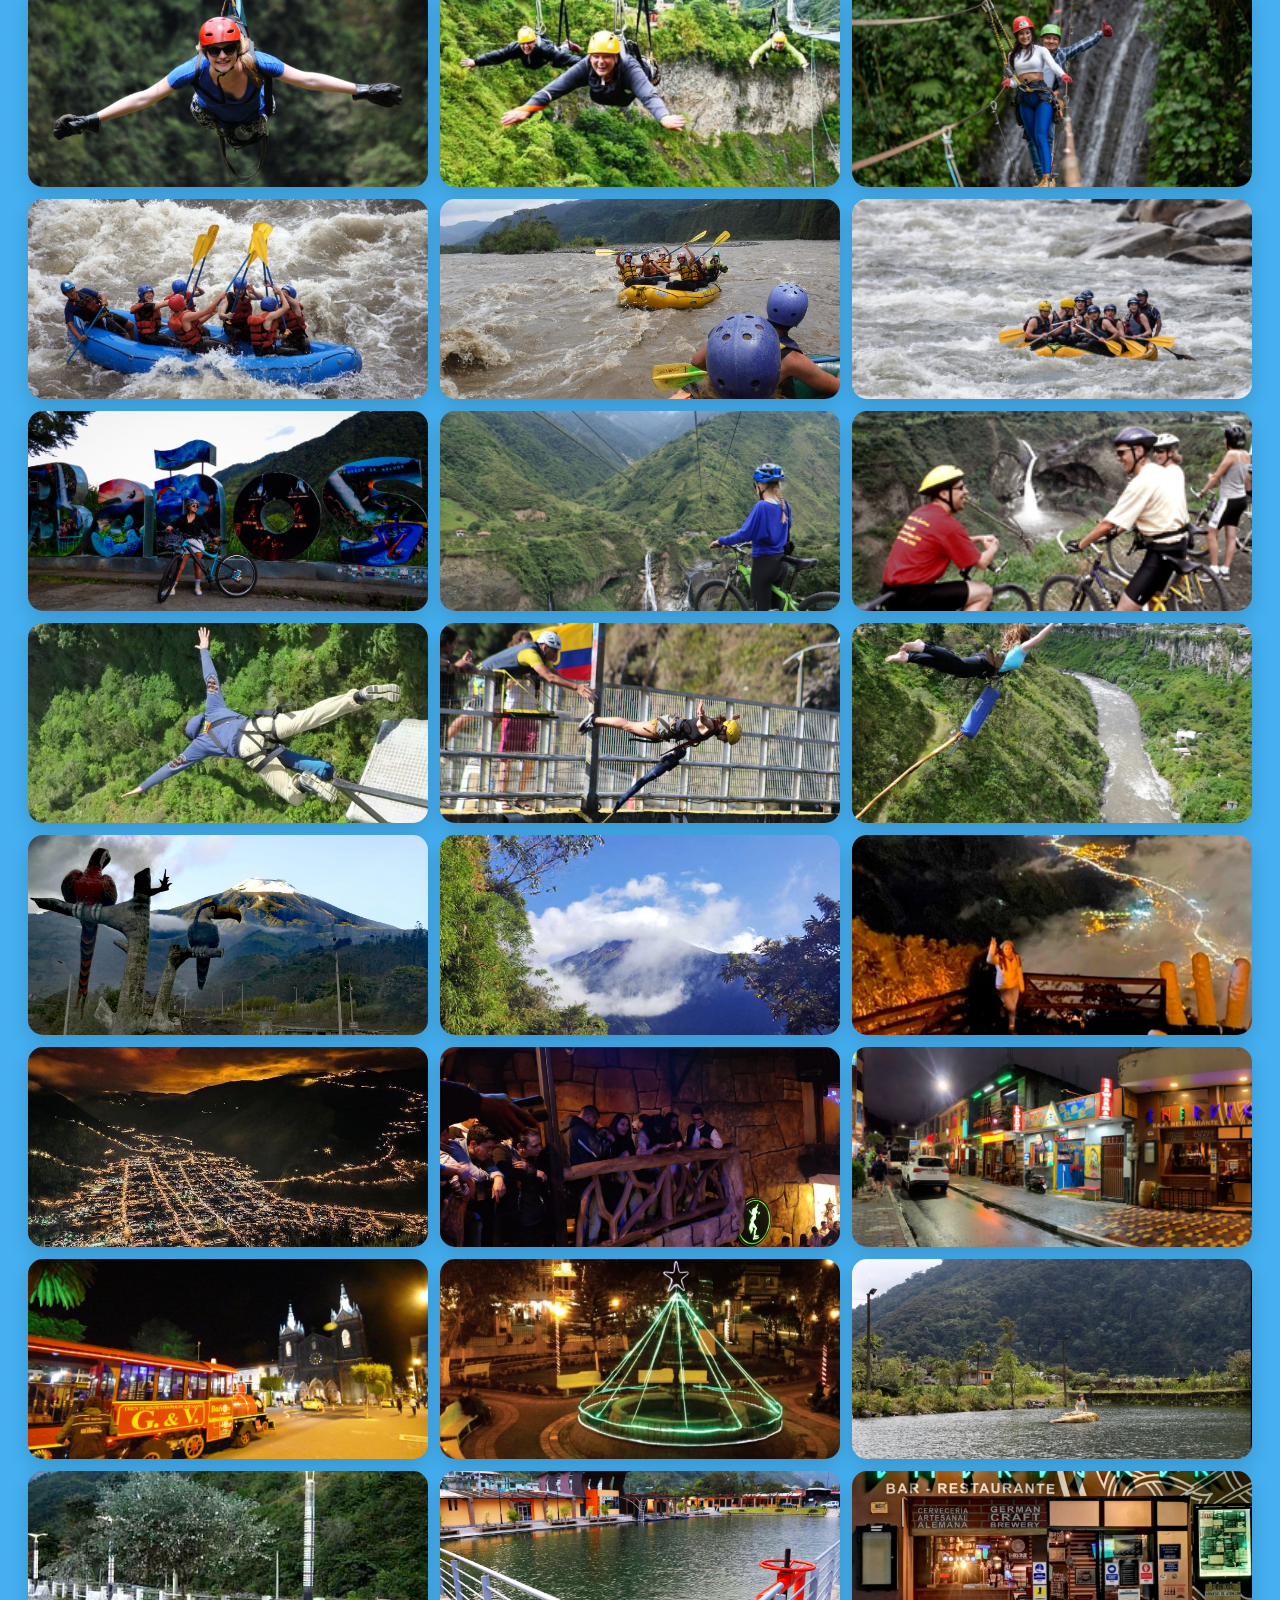
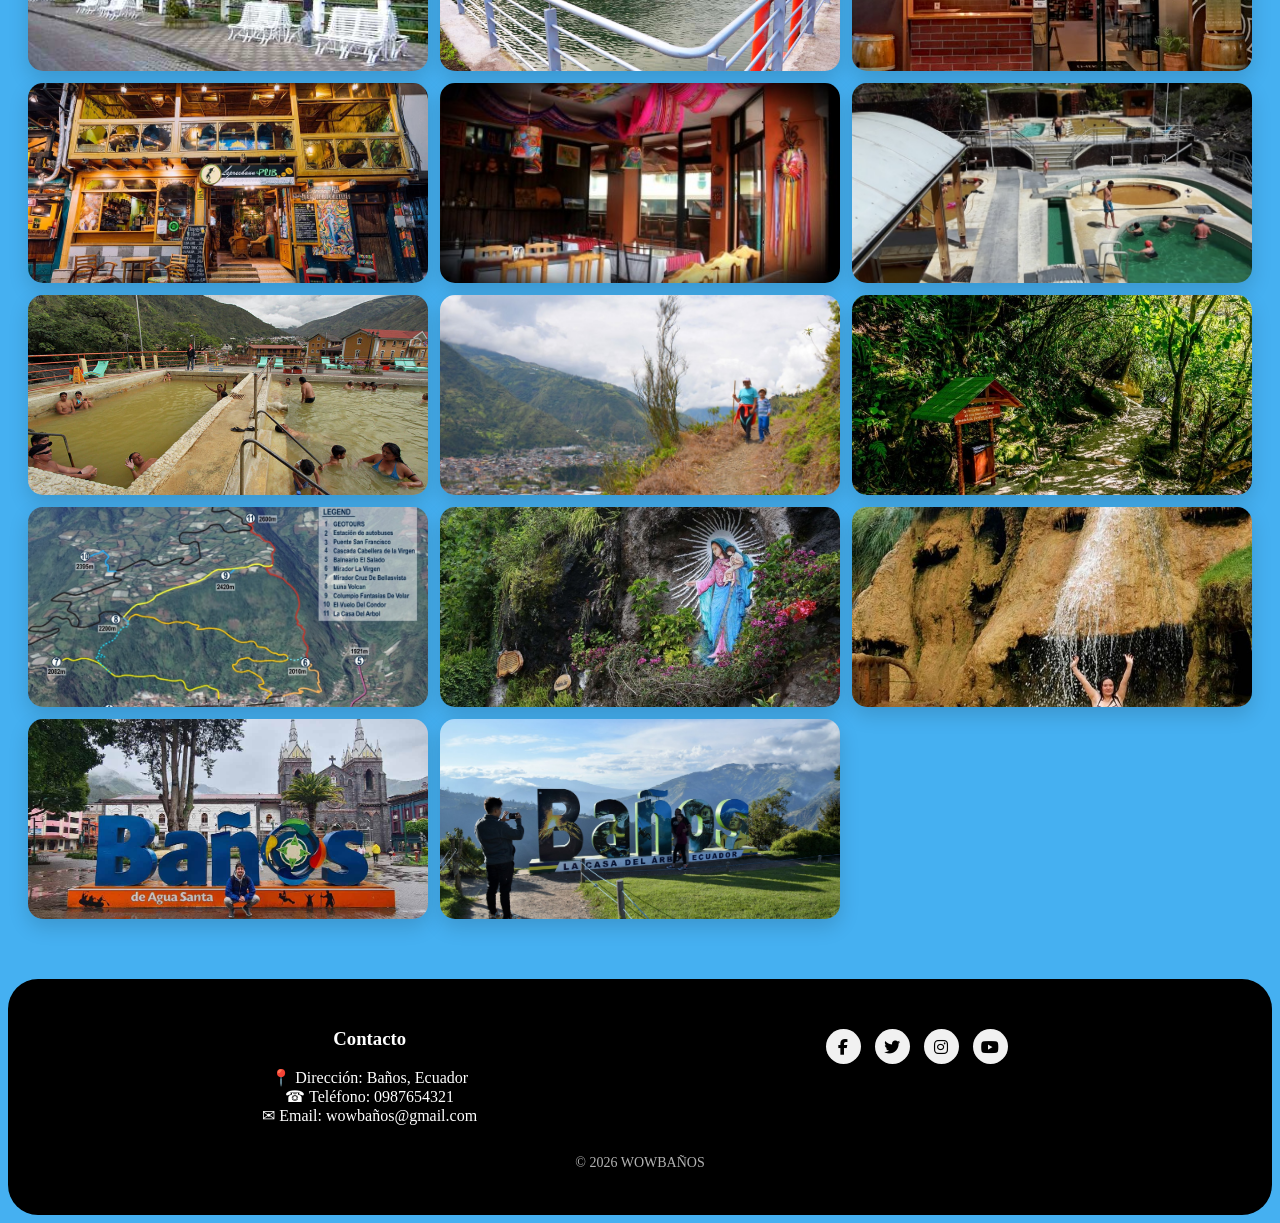
<file: GALERIA.html>
<!DOCTYPE html PUBLIC "-//W3C//DTD XHTML 1.0 Transitional//EN" "http://www.w3.org/TR/xhtml1/DTD/xhtml1-transitional.dtd">
<html xmlns="http://www.w3.org/1999/xhtml">
<head>
<meta name="viewport" content="width=device-width, initial-scale=1.0">
<meta charset="UTF-8">
<title>GALERIA</title>
<link rel="stylesheet" href="https://cdnjs.cloudflare.com/ajax/libs/font-awesome/6.5.1/css/all.min.css">
<link rel="stylesheet" href="Untitled-2.css">
<style type="text/css">
<!--
.Estilo3 {font-size: 60px; font-weight: bold; font-style: italic; color: #333533; }
-->
</style>
</head>
<body>
<nav>
  <img src="COMIDA/logo sin fondo1.png" class="logo" alt="Logo">
   <ul>
        <li><a href="index.html">Inicio</a></li>
		<li><a href="BAÑOS.html">Baños</a></li>
        <li><a href="ATRACTIVOS-TURISTICOS.html">Atractivos turísticos</a></li>
        <li><a href="SERVICIOS.html">Servicios</a></li>
        <li><a href="RUTAS-RECOMENDADAS.html">Rutas Recomendadas</a></li>
		<li><a href="GALERIA.html">Galeria</a></li>
        <li><a href="INFORMACION-PRACTICA.html">Información Práctica</a></li>
		<li><a href="CONTACTOS.html">Contactos</a></li>
  </ul>
</nav>
<p align="center" class="Estilo3"> Imágenes que revelan la magia</p>
<p align="center" class="Estilo3">de Baños de Agua Santa</p>
<section class="galeria-basica">
  <div class="grid-basica">
    <img src="Naturaleza/img44.jpg">
    <img src="Naturaleza/img11.png">
    <img src="Naturaleza/img2.jpg">
    <img src="Naturaleza/img33.jpg">
	<img src="Naturaleza/img4.jpg">
    <img src="Naturaleza/img5.jpg">
    <img src="Naturaleza/6.jpg">
    <img src="Naturaleza/7.jpg">
	<img src="Naturaleza/8.jpg">
    <img src="Naturaleza/9.jpg">
    <img src="Naturaleza/10.jpg">
    <img src="Naturaleza/11.jpg">
	<img src="Naturaleza/12.jpg">
    <img src="Naturaleza/13.jpg">
    <img src="Naturaleza/14.jpg">
    <img src="Naturaleza/15.jpg">
	<img src="Naturaleza/16.jpg">
    <img src="Naturaleza/17.jpg">
    <img src="Naturaleza/18.jpg">
    <img src="Naturaleza/19.jpg">
	<img src="Naturaleza/20.jpg">
    <img src="Naturaleza/00.jpg">
    <img src="Naturaleza/22.jpg">
    <img src="Naturaleza/23.jpg">
	<img src="Naturaleza/24.jpg">
    <img src="Naturaleza/25.jpg">
    <img src="Naturaleza/26.jpg">
    <img src="Naturaleza/27.jpg">
	<img src="Naturaleza/28.jpg">
    <img src="Naturaleza/29.jpg">
    <img src="Naturaleza/30.jpg">
    <img src="Naturaleza/31.jpg">
	<img src="Naturaleza/32.jpg">
    <img src="Naturaleza/33.jpg">
    <img src="Naturaleza/34.jpg">
    <img src="Naturaleza/35.jpg">
	<img src="Naturaleza/36.jpg">
    <img src="Naturaleza/37.jpg">
    <img src="Naturaleza/38.jpg">
    <img src="Naturaleza/39.jpg">
	<img src="Naturaleza/40.jpg">
    <img src="Naturaleza/41.jpg">
    <img src="Naturaleza/42.jpg">
    <img src="Naturaleza/43.jpg">
	<img src="Naturaleza/44.jpg">
    <img src="Naturaleza/45.jpg">
    <img src="Naturaleza/46.jpg">
    <img src="Naturaleza/47.jpg">
	<img src="Naturaleza/48.jpg">
    <img src="Naturaleza/49.jpg"> </div>
</section>
<footer class="footer">
  <div class="footer-contenido">
    
    <div class="footer-item">
      <h3 align="center">Contacto</h3>
      <div align="center">
        <ul>
          <li>&#128205; Dirección: Baños, Ecuador</li>
          <li>&#9742; Teléfono: 0987654321</li>
          <li>&#9993; Email: wowbaños@gmail.com</li>
        </ul>
      </div>
    </div>

    <div class="redes">
      <div align="center"><a href="https://www.facebook.com/share/1JNSE3DFnB/"><i class="fab fa-facebook-f"></i></a>
      <a href="https://x.com/BanosWow91238"><i class="fab fa-twitter"></i></a>
      <a href="https://www.instagram.com/wow_.banos?igsh=NmhlZjExNW4yYm90"><i class="fab fa-instagram"></i></a>
      <a href="https://youtube.com/@wowbanos?si=G0FneOyu9XR3nPG0"><i class="fab fa-youtube"></i></a>     </div>
    </div>
  </div>
  <p align="center" class="footer-copy">
    © 2026 WOWBAÑOS  </p>
</footer>
</body>

</html>
</file>
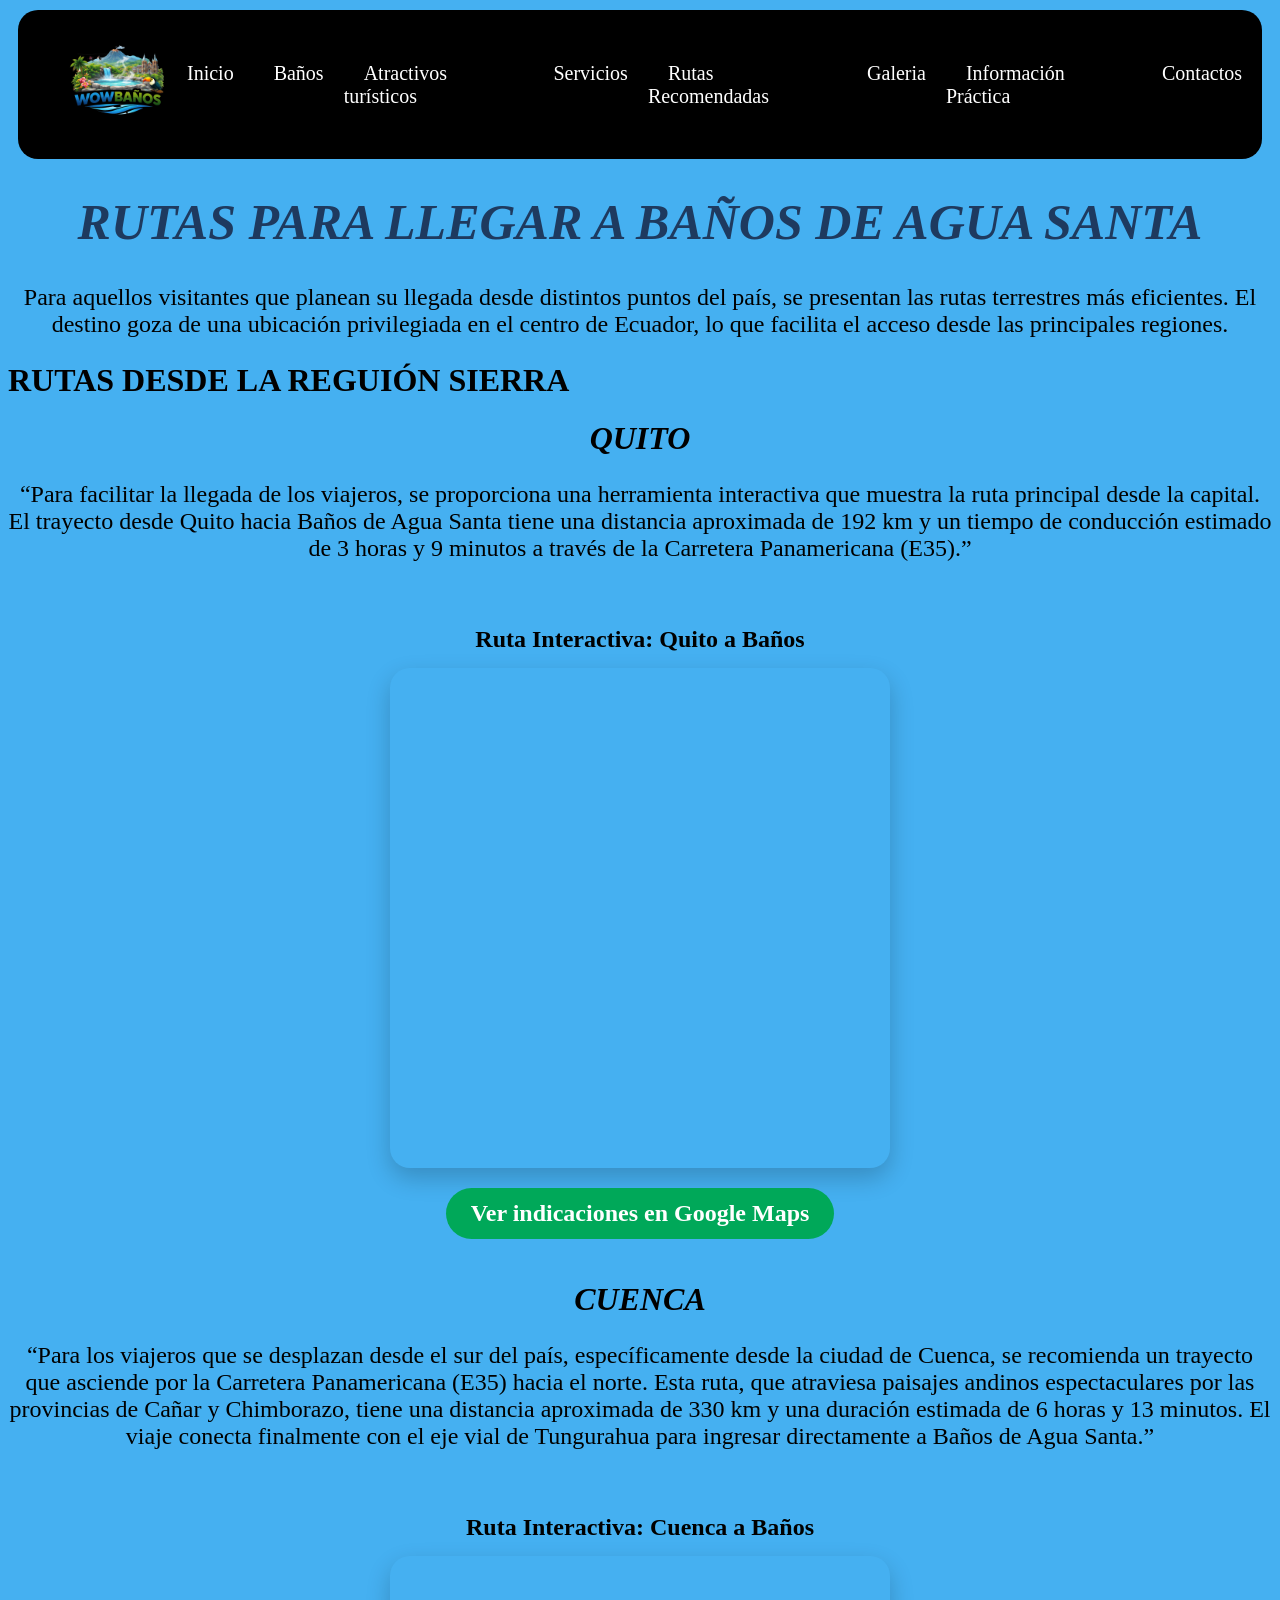
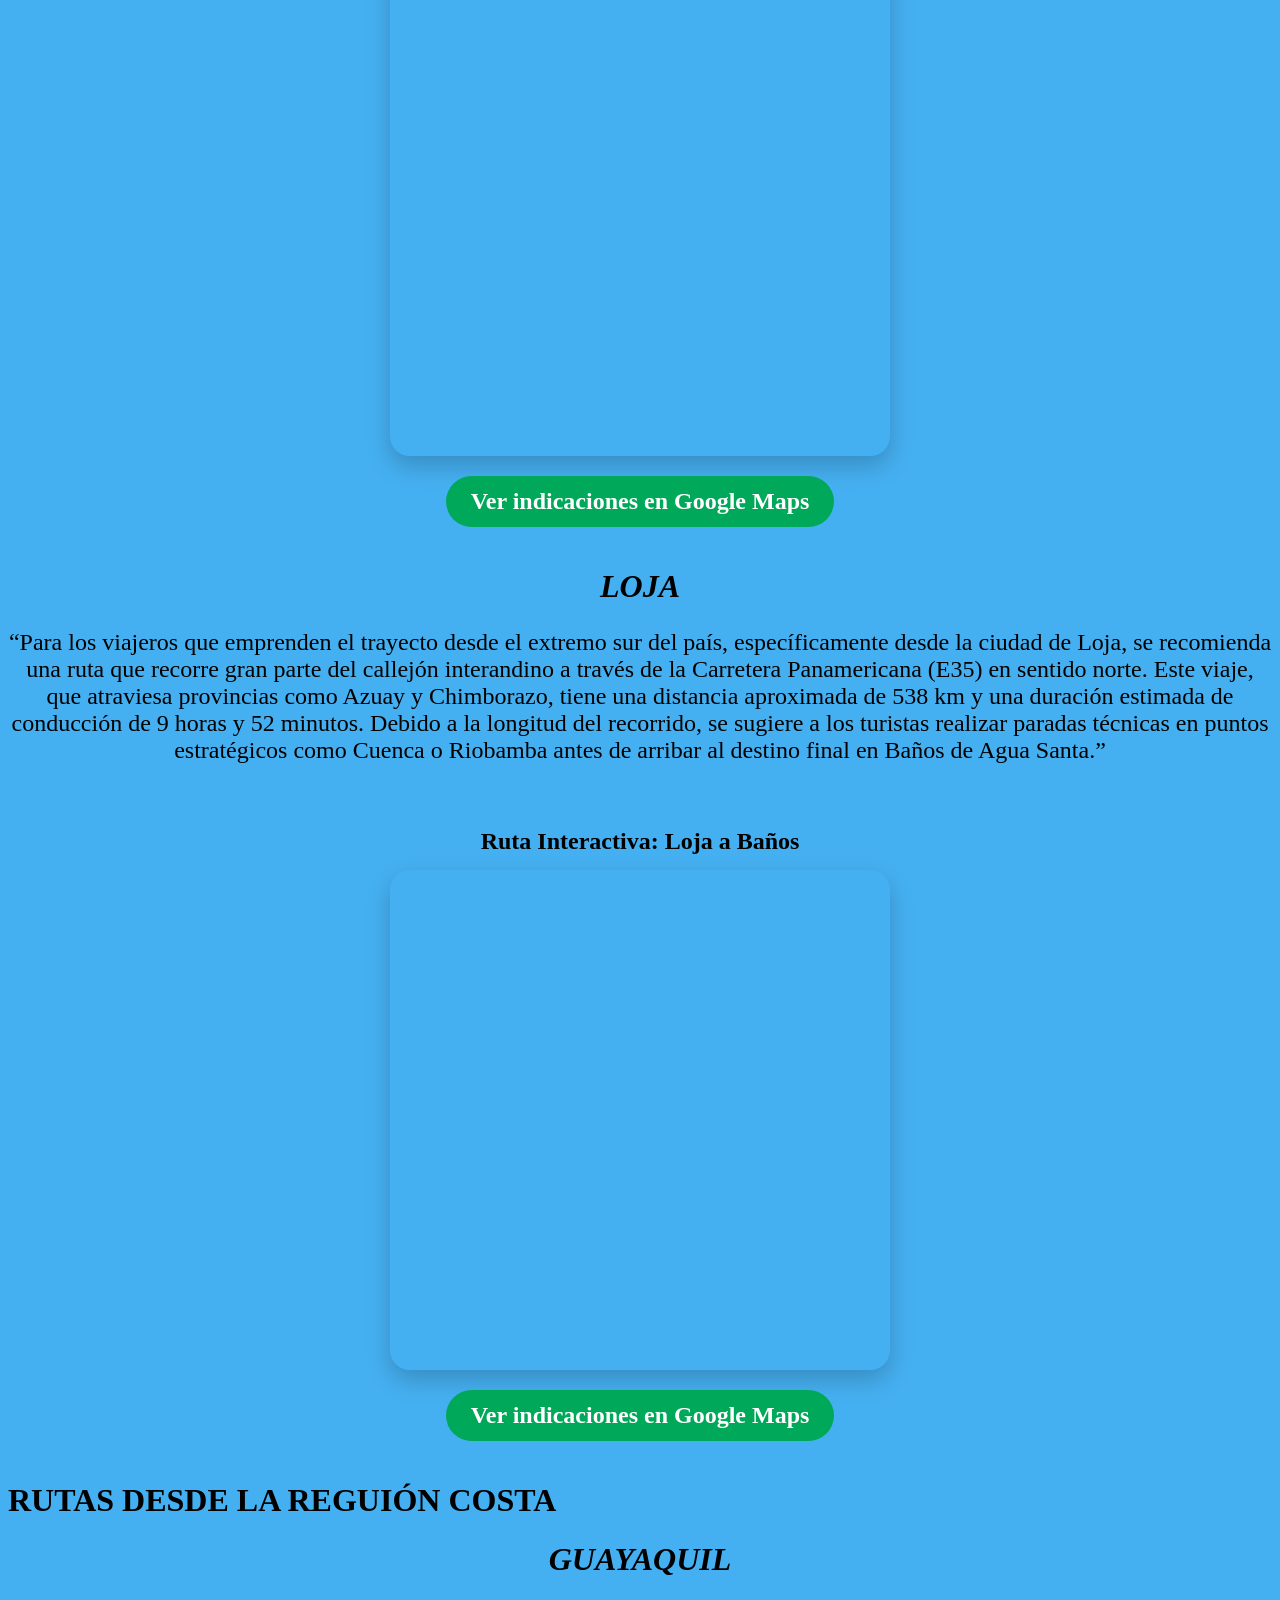
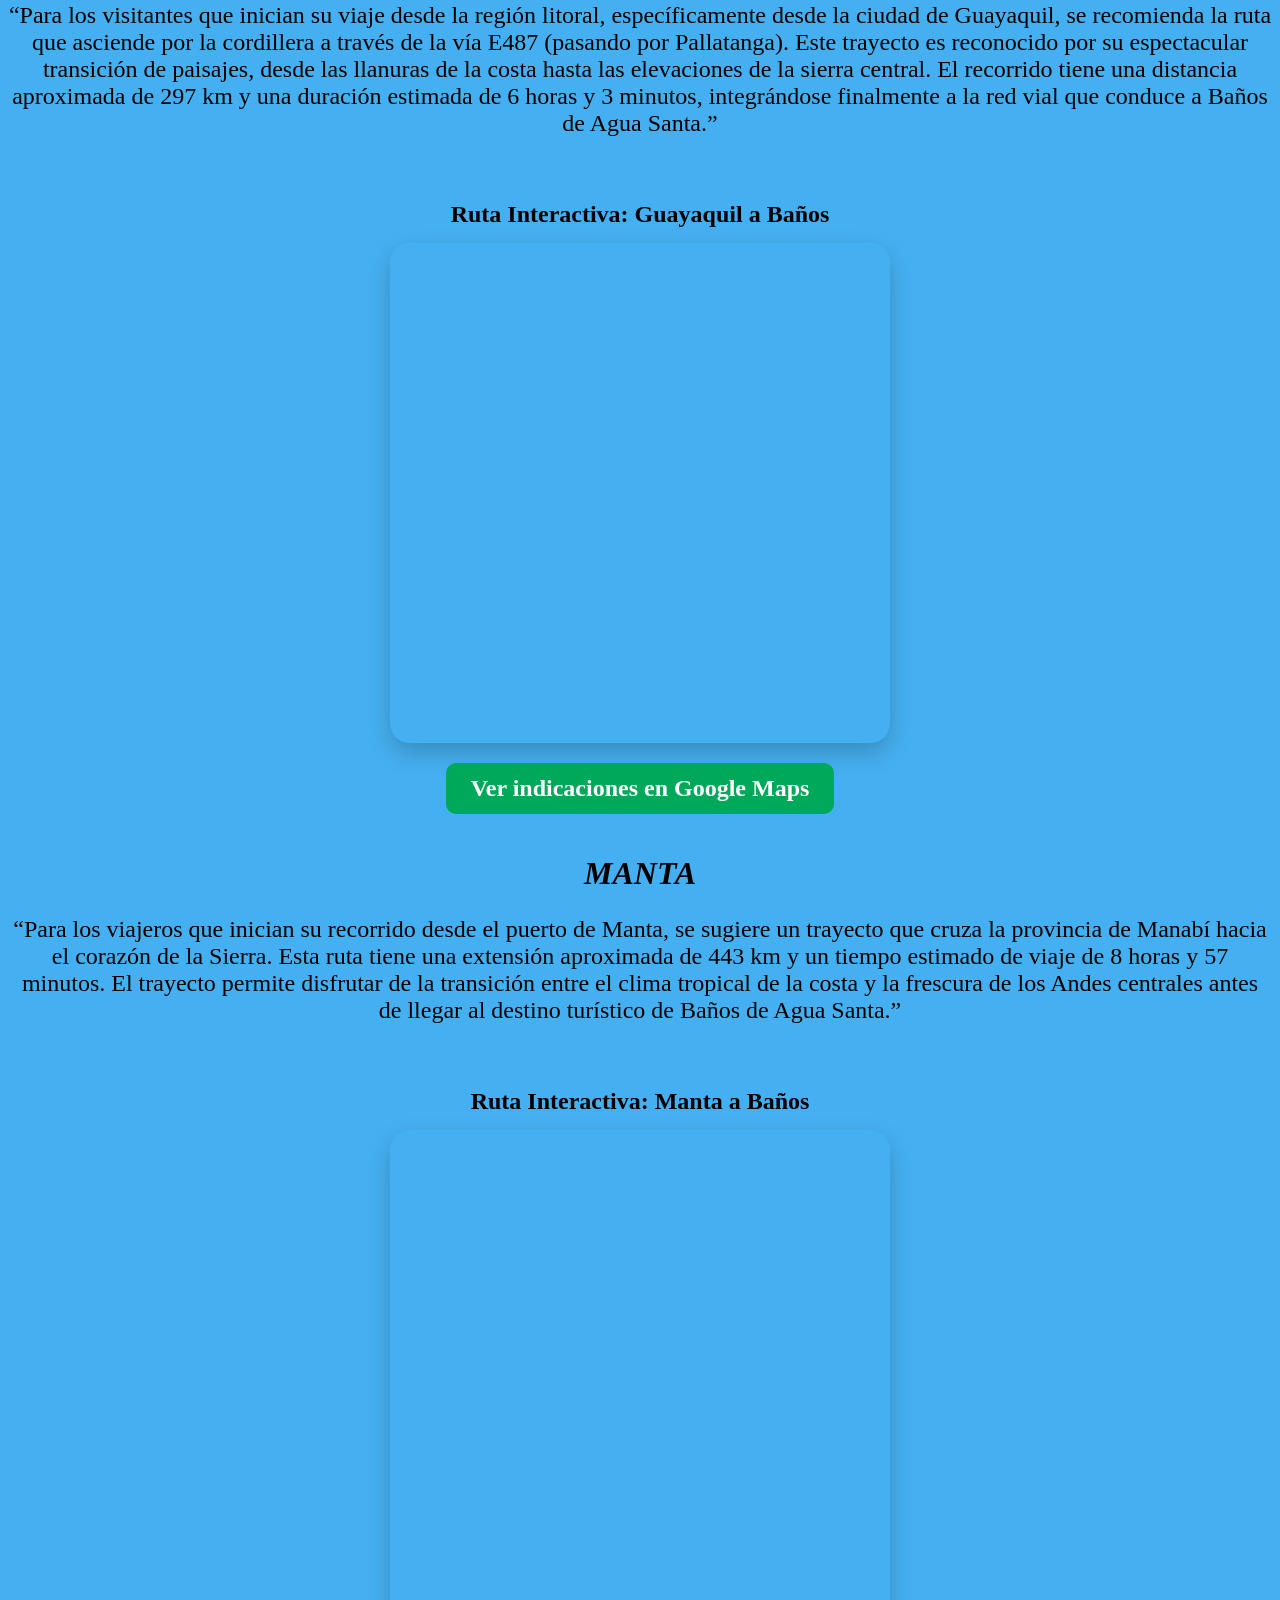
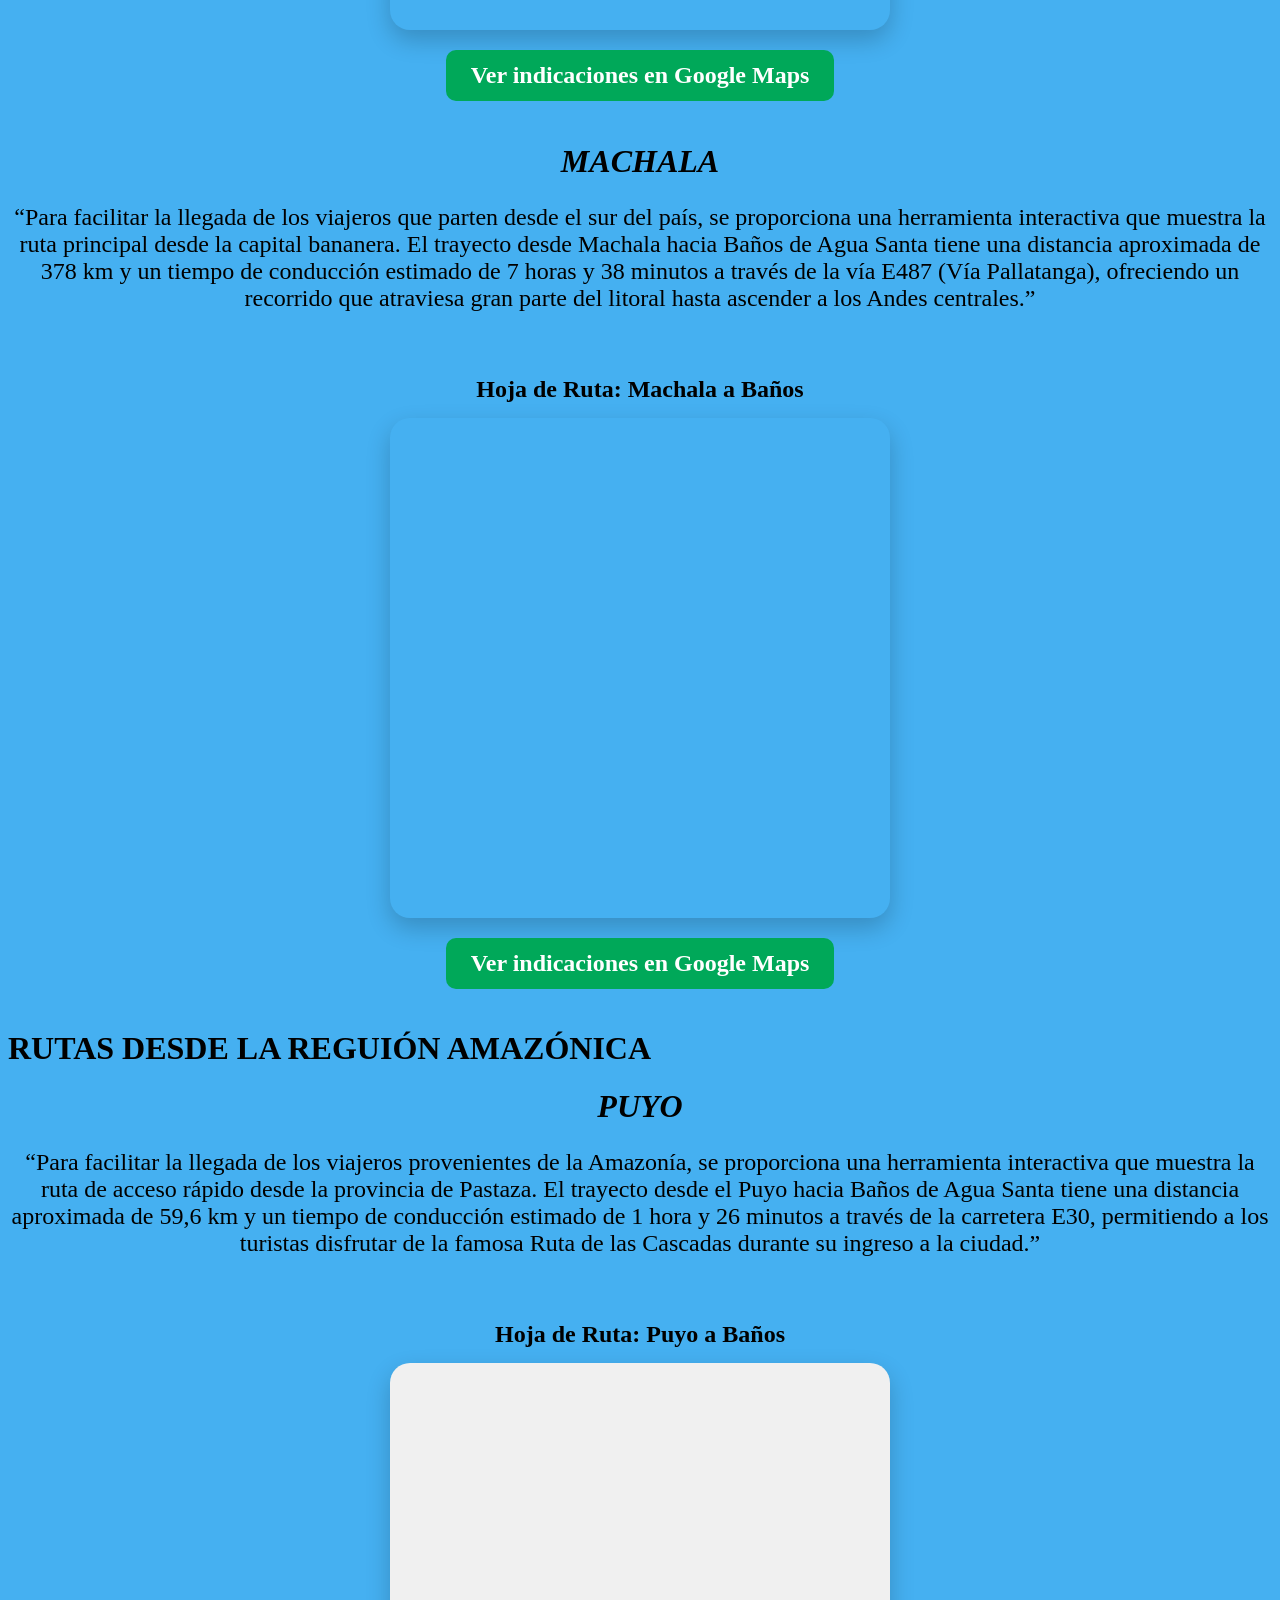
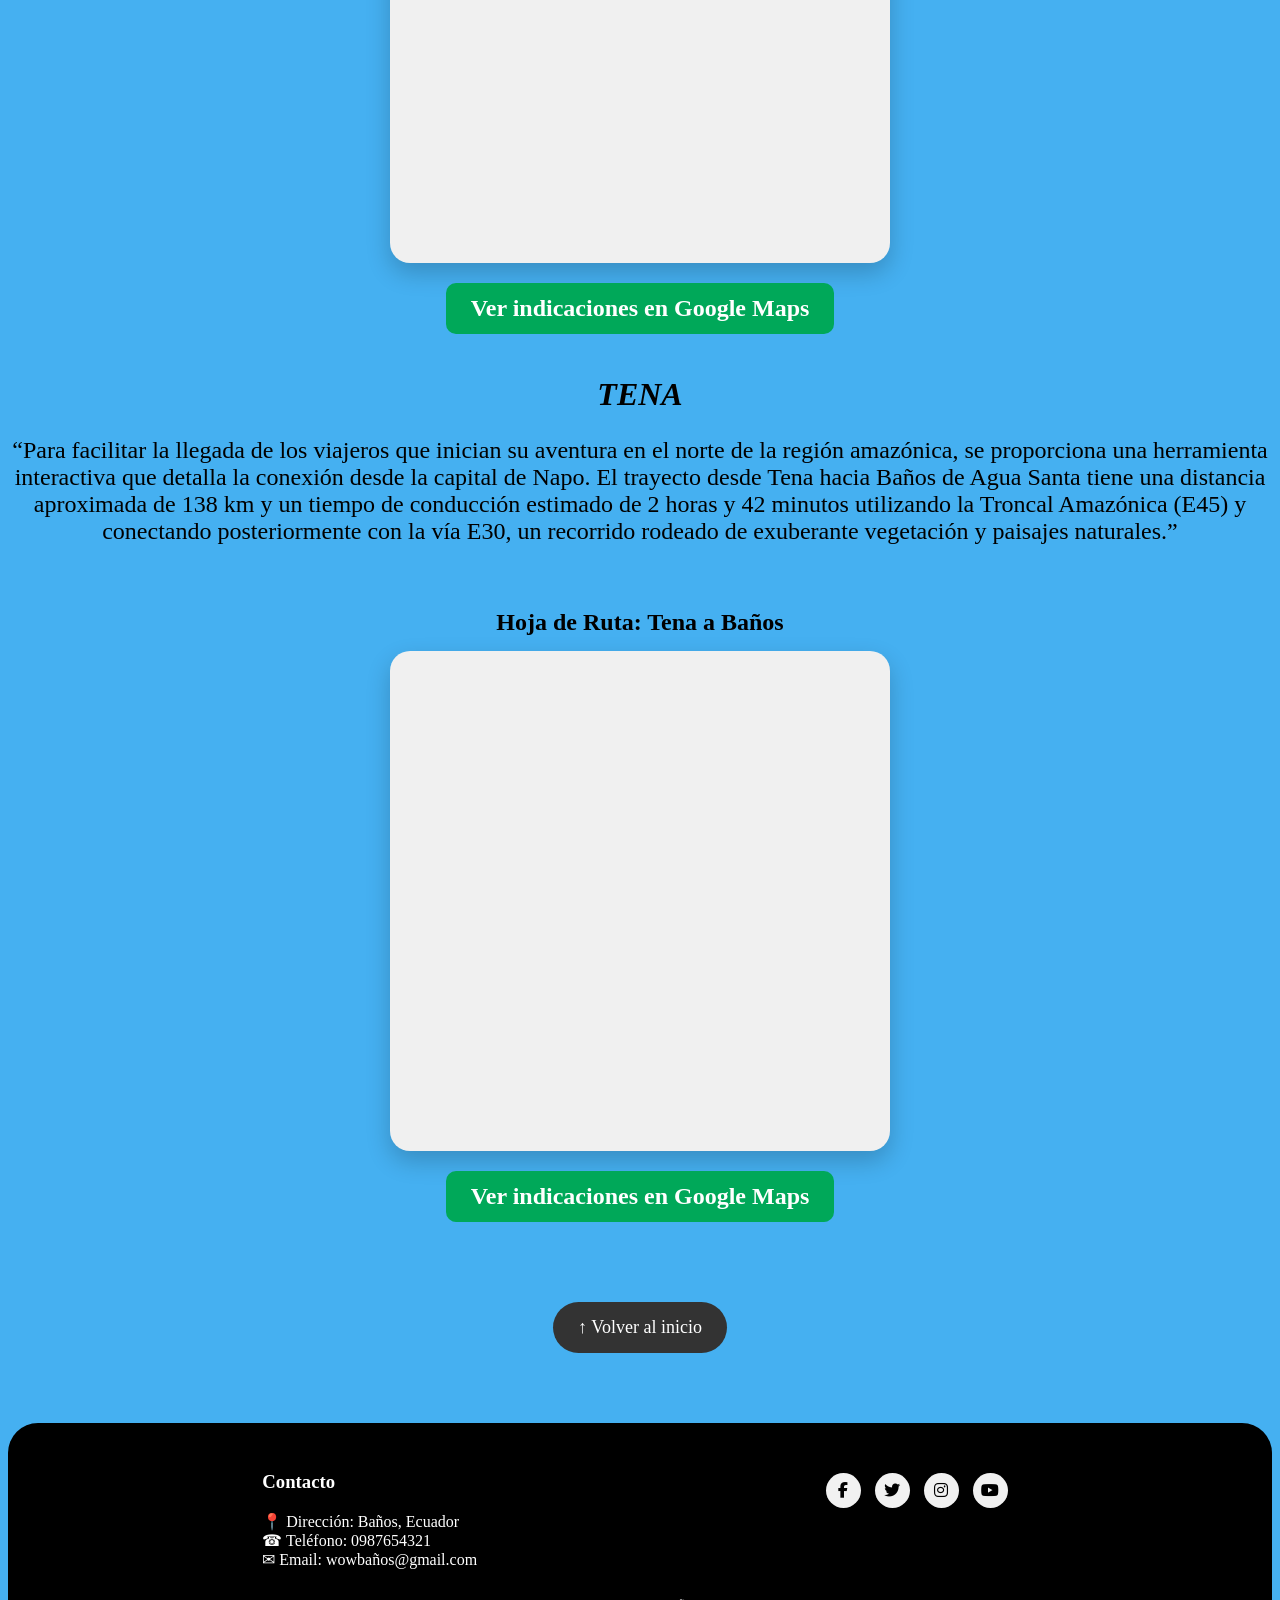
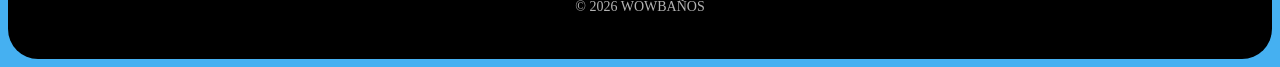
<file: RUTAS RECOMENDADAS.html>
<!DOCTYPE html PUBLIC "-//W3C//DTD XHTML 1.0 Transitional//EN" "http://www.w3.org/TR/xhtml1/DTD/xhtml1-transitional.dtd">
<html xmlns="http://www.w3.org/1999/xhtml">
<head>
<meta name="viewport" content="width=device-width, initial-scale=1.0">
<meta charset="UTF-8">
<title>RUTAS RECOMENDADAS</title>
<link rel="stylesheet" href="https://cdnjs.cloudflare.com/ajax/libs/font-awesome/6.5.1/css/all.min.css">
<link rel="stylesheet" href="Untitled-2.css">
<meta http-equiv="Content-Type" content="text/html; charset=utf-8" />
<style type="text/css">
<!--
.Estilo1 {font-size: 24px}
.Estilo2 {
	font-size: 50px;
	color: #666666;
	font-weight: bold;
	font-style: italic;
}
.Estilo3 {color: #1E3A5F}
-->
</style>
</head>

<body>
<div id="top"></div>
<nav>
  <img src="COMIDA/logo sin fondo1.png" class="logo" alt="Logo">
   <ul>
        <li><a href="index.html">Inicio</a></li>
		<li><a href="BAÑOS.html">Baños</a></li>
        <li><a href="ATRACTIVOS-TURISTICOS.html">Atractivos turísticos</a></li>
        <li><a href="SERVICIOS.html">Servicios</a></li>
        <li><a href="RUTAS-RECOMENDADAS.html">Rutas Recomendadas</a></li>
		<li><a href="GALERIA.html">Galeria</a></li>
        <li><a href="INFORMACION-PRACTICA.html">Información Práctica</a></li>
		<li><a href="CONTACTOS.html">Contactos</a></li>
  </ul>
</nav>
<h1 align="center" class="Estilo2"><span class="Estilo3">RUTAS PARA LLEGAR A BAÑOS DE AGUA SANTA</span></h1>
<p align="center" class="Estilo1">Para aquellos visitantes que planean su llegada desde distintos puntos del país, se presentan las rutas terrestres más eficientes. El destino goza de una ubicación privilegiada en el centro de Ecuador, lo que facilita el acceso desde las principales regiones.</p>
<h1>RUTAS DESDE LA REGUIÓN SIERRA</h1>
<h1 align="center"><em><strong>QUITO</strong></em></h1>
<p align="center" class="Estilo1">“Para facilitar la llegada de los viajeros, se proporciona una herramienta interactiva que muestra la ruta principal desde la capital. El trayecto desde Quito hacia Baños de Agua Santa tiene una distancia aproximada de 192 km y un tiempo de conducción estimado de 3 horas y 9 minutos a través de la Carretera Panamericana (E35).”</p>
<div class="mapa-contenedor" style="display: flex; flex-direction: column; align-items: center; padding: 20px;">
  <h2 style="color: #000000; margin-bottom: 15px;">Ruta Interactiva: Quito a Baños</h2>
  
  <iframe 
    src="https://www.google.com/maps/embed?pb=!1m28!1m12!1m3!1d1021303.454228399!2d-79.0560706691438!3d-1.036668798157743!2m3!1f0!2f0!3f0!3m2!1i1024!2i768!4f13.1!4m13!3e0!4m5!1s0x91d59a4002422c99%3A0x673a116853613045!2sQuito!3m2!1d-0.1806532!2d-78.4678382!4m5!1s0x91d3912188478443%3A0x3347ca7f394463!2sBa%C3%B1os%20de%20Agua%20Santa!3m2!1d-1.3965103!2d-78.4244265!5e0!3m2!1ses!2sec!4v1708195000000!5m2!1ses!2sec" 
    width="500" 
    height="500" 
    style="border:0; border-radius: 20px; box-shadow: 0 10px 25px rgba(0,0,0,0.2);"  
    referrerpolicy="no-referrer-when-downgrade">
  </iframe>

  <a href="https://maps.app.goo.gl/uXv7RzFvWzD9zV6p8" target="_blank" 
     style="margin-top: 20px; background-color: #00a859; color: white; padding: 12px 25px; text-decoration: none; border-radius: 30px; font-weight: bold; transition: 0.3s;">
     <span class="Estilo1">Ver indicaciones en Google Maps  </span></a></div>
<h1 align="center"><em><strong>CUENCA</strong></em></h1>
<p align="center" class="Estilo1">“Para los viajeros que se desplazan desde el sur del país, específicamente desde la ciudad de Cuenca, se recomienda un trayecto que asciende por la Carretera Panamericana (E35) hacia el norte. Esta ruta, que atraviesa paisajes andinos espectaculares por las provincias de Cañar y Chimborazo, tiene una distancia aproximada de 330 km y una duración estimada de 6 horas y 13 minutos. El viaje conecta finalmente con el eje vial de Tungurahua para ingresar directamente a Baños de Agua Santa.”</p>
<div class="mapa-contenedor-cuenca" style="display: flex; flex-direction: column; align-items: center; padding: 20px;">
  <h2 style="color: #000000; margin-bottom: 15px;">Ruta Interactiva: Cuenca a Baños</h2>
  
  <iframe 
    src="https://www.google.com/maps/embed?pb=!1m28!1m12!1m3!1d1021000.415053424!2d-79.5255394145942!3d-2.122602187383796!2m3!1f0!2f0!3f0!3m2!1i1024!2i768!4f13.1!4m13!3e0!4m5!1s0x91cd181741703713%3A0xc3f58e4587a8b383!2sCuenca!3m2!1d-2.9001285!2d-79.0058965!4m5!1s0x91d390f772a6b22b%3A0x6335193962d645e7!2sBa%C3%B1os%20de%20Agua%20Santa!3m2!1d-1.3963471!2d-78.4247209!5e0!3m2!1ses!2sec!4v1700000000000!5m2!1ses!2sec" 
    width="500" 
    height="500" 
    style="border:0; border-radius: 20px; box-shadow: 0 10px 25px rgba(0,0,0,0.2);" 
    referrerpolicy="no-referrer-when-downgrade">  </iframe>

  <a href="https://www.google.com/maps/dir/Cuenca/Ba%C3%B1os+de+Agua+Santa/" target="_blank" class="Estilo1" 
     style="margin-top: 20px; background-color: #00a859; color: white; padding: 12px 25px; text-decoration: none; border-radius: 30px; font-weight: bold; transition: 0.3s;">
      Ver indicaciones en Google Maps  </a></div>
<h1 align="center"><em><strong>LOJA</strong></em></h1>
<p align="center" class="Estilo1">“Para los viajeros que emprenden el trayecto desde el extremo sur del país, específicamente desde la ciudad de Loja, se recomienda una ruta que recorre gran parte del callejón interandino a través de la Carretera Panamericana (E35) en sentido norte. Este viaje, que atraviesa provincias como Azuay y Chimborazo, tiene una distancia aproximada de 538 km y una duración estimada de conducción de 9 horas y 52 minutos. Debido a la longitud del recorrido, se sugiere a los turistas realizar paradas técnicas en puntos estratégicos como Cuenca o Riobamba antes de arribar al destino final en Baños de Agua Santa.”</p>
<div class="mapa-contenedor-loja" style="display: flex; flex-direction: column; align-items: center; padding: 20px;">
  <h2 style="color: #000000; margin-bottom: 15px;">Ruta Interactiva: Loja a Baños</h2>
  
  <iframe 
    src="https://www.google.com/maps/embed?pb=!1m28!1m12!1m3!1d1020334.8091879783!2d-79.62002342551323!3d-2.585573447990527!2m3!1f0!2f0!3f0!3m2!1i1024!2i768!4f13.1!4m13!3e0!4m5!1s0x91cb31de86638209%3A0x67399a9a3f25c276!2sLoja!3m2!1d-3.99313!2d-79.2042216!4m5!1s0x91d39130761e88e3%3A0x1921379f8266205e!2sBa%C3%B1os%20de%20Agua%20Santa!3m2!1d-1.3965!2d-78.4217!5e0!3m2!1ses!2sec!4v1708195000000!5m2!1ses!2sec" 
    width="500" 
    height="500" 
    style="border:0; border-radius: 20px; box-shadow: 0 10px 25px rgba(0,0,0,0.2);"  
    referrerpolicy="no-referrer-when-downgrade">  </iframe>

  <a href="https://www.google.com/maps/dir/Loja/Ba%C3%B1os+de+Agua+Santa/" target="_blank" class="Estilo1" 
     style="margin-top: 20px; background-color: #00a859; color: white; padding: 12px 25px; text-decoration: none; border-radius: 30px; font-weight: bold;">
     Ver indicaciones en Google Maps  </a></div>
<h1>RUTAS DESDE LA REGUIÓN COSTA</h1>
<h1 align="center"><em><strong>GUAYAQUIL</strong></em></h1>
<p align="center" class="Estilo1">“Para los visitantes que inician su viaje desde la región litoral, específicamente desde la ciudad de Guayaquil, se recomienda la ruta que asciende por la cordillera a través de la vía E487 (pasando por Pallatanga). Este trayecto es reconocido por su espectacular transición de paisajes, desde las llanuras de la costa hasta las elevaciones de la sierra central. El recorrido tiene una distancia aproximada de 297 km y una duración estimada de 6 horas y 3 minutos, integrándose finalmente a la red vial que conduce a Baños de Agua Santa.”</p>
<div class="mapa-contenedor" style="display: flex; flex-direction: column; align-items: center; padding: 20px;">
  <h2 style="color: #000000; margin-bottom: 15px;">Ruta Interactiva: Guayaquil a Baños</h2>
  
  <iframe 
    src="https://www.google.com/maps/embed?pb=!1m28!1m12!1m3!1d1020358.113063533!2d-79.62002506821815!3d-1.8335029051016893!2m3!1f0!2f0!3f0!3m2!1i1024!2i768!4f13.1!4m13!3e0!4m5!1s0x902d13c5611f3dd1%3A0x828a2f36f323a321!2sGuayaquil!3m2!1d-2.1709979!2d-79.9223592!4m5!1s0x91d3909795e2840d%3A0x600b335607374a58!2sBa%C3%B1os%20de%20Agua%20Santa!3m2!1d-1.3952057!2d-78.4245868!5e0!3m2!1ses!2sec!4v1708197000000!5m2!1ses!2sec" 
    width="500" height="500" style="border:0; border-radius: 20px; box-shadow: 0 10px 25px rgba(0,0,0,0.2);" allowfullscreen="" loading="lazy"></iframe>

  <a href="https://www.google.com/maps/dir/Guayaquil/Baños+de+Agua+Santa/" target="_blank" class="Estilo1" 
     style="margin-top: 20px; background-color: #00a859; color: white; padding: 12px 25px; text-decoration: none; border-radius: 10px; font-weight: bold;">
      Ver indicaciones en Google Maps  </a></div>
<h1 align="center"><em><strong>MANTA</strong></em></h1>
<p align="center" class="Estilo1">“Para los viajeros que inician su recorrido desde el puerto de Manta, se sugiere un trayecto que cruza la provincia de Manabí hacia el corazón de la Sierra. Esta ruta tiene una extensión aproximada de 443 km y un tiempo estimado de viaje de 8 horas y 57 minutos. El trayecto permite disfrutar de la transición entre el clima tropical de la costa y la frescura de los Andes centrales antes de llegar al destino turístico de Baños de Agua Santa.”</p>
<div class="mapa-contenedor-manta" style="display: flex; flex-direction: column; align-items: center; padding: 20px;">
  <h2 style="color: #000000; margin-bottom: 15px;">Ruta Interactiva: Manta a Baños</h2>
  
  <div style="width: 500px; height: 500px; overflow: hidden; border-radius: 20px; box-shadow: 0 10px 25px rgba(0,0,0,0.2);">
    <iframe 
      src="https://www.google.com/maps/embed?pb=!1m28!1m12!1m3!1d1020412.3456789!2d-80.0!3d-1.0!2m3!1f0!2f0!3f0!3m2!1i1024!2i768!4f13.1!4m13!3e6!4m5!1s0x902be3be64a32623%3A0xf658b10f277a0666!2sManta!3m2!1d-0.9676532!2d-80.7089101!4m5!1s0x91d38fc55355677d%3A0x6735e8253a66937c!2sBa%C3%B1os%20de%20Agua%20Santa!3m2!1d-1.3952057!2d-78.4245868!5e0!3m2!1ses!2sec!4v1700000000000!5m2!1ses!2sec" 
      width="500" 
      height="500" 
      style="border:0;" 
      referrerpolicy="no-referrer-when-downgrade">    </iframe>
  </div>

  <a href="https://www.google.com/maps/dir/Manta,+Ecuador/Banos,+Ecuador/data=!4m14!4m13!1m5!1m1!19sChIJi5hA5KnmK5ARuphvqSW4A5Q!2m2!1d-80.7089101!2d-0.96765329999999994!1m5!1m1!19sChIJiSYIYCKR05ER6a7Y_PLIZ9s!2m2!1d-78.4245868!2d-1.3952057!3e0" target="_blank" class="Estilo1" 
     style="margin-top: 20px; background-color: #00a859; color: white; padding: 12px 25px; text-decoration: none; border-radius: 10px; font-weight: bold; transition: 0.3s;">
       Ver indicaciones en Google Maps  </a></div>
<h1 align="center"><em><strong>MACHALA</strong></em></h1>
<p align="center" class="Estilo1">“Para facilitar la llegada de los viajeros que parten desde el sur del país, se proporciona una herramienta interactiva que muestra la ruta principal desde la capital bananera. El trayecto desde Machala hacia Baños de Agua Santa tiene una distancia aproximada de 378 km y un tiempo de conducción estimado de 7 horas y 38 minutos a través de la vía E487 (Vía Pallatanga), ofreciendo un recorrido que atraviesa gran parte del litoral hasta ascender a los Andes centrales.”</p>
<div class="mapa-contenedor-machala" style="display: flex; flex-direction: column; align-items: center; padding: 20px;">
  <h2 style="color: #000000; margin-bottom: 15px;">Hoja de Ruta: Machala a Baños</h2>
  
  <div style="width: 500px; height: 500px; overflow: hidden; border-radius: 20px; box-shadow: 0 10px 25px rgba(0,0,0,0.2);">
    <iframe 
      src="https://www.google.com/maps/embed?pb=!1m28!1m12!1m3!1d1020353.4867451433!2d-79.69176467389552!3d-2.2425028448981454!2m3!1f0!2f0!3f0!3m2!1i1024!2i768!4f13.1!4m13!3e0!4m5!1s0x90330e252f104e21%3A0xda4f989f292da97e!2sMachala!3m2!1d-3.2581112!2d-79.9553924!4m5!1s0x91d3923f03b54d6d%3A0x6d44849f292345d6!2sBa%C3%B1os%20de%20Agua%20Santa!3m2!1d-1.3963499!2d-78.4243105!5e0!3m2!1ses!2sec!4v1708198000000!5m2!1ses!2sec" 
      width="500" 
      height="500" 
      style="border:0;" 
      referrerpolicy="no-referrer-when-downgrade">    </iframe>
  </div>

  <a href="https://www.google.com/maps/dir/Machala,+Ecuador/Banos,+Ecuador/data=!4m14!4m13!1m5!1m1!19sChIJ0U4QLyUOM5ARfqktK58YTuo!2m2!1d-79.959615!2d-3.2581529999999996!1m5!1m1!19sChIJiSYIYCKR05ER6a7Y_PLIZ9s!2m2!1d-78.4245868!2d-1.3952057!3e0" target="_blank" class="Estilo1" 
     style="margin-top: 20px; background-color: #00a859; color: white; padding: 12px 25px; text-decoration: none; border-radius: 10px; font-weight: bold;">
      Ver indicaciones en Google Maps  </a></div>
<h1>RUTAS DESDE LA REGUIÓN AMAZÓNICA</h1>
<h1 align="center"><em><strong>PUYO</strong></em></h1>
<p align="center" class="Estilo1">“Para facilitar la llegada de los viajeros provenientes de la Amazonía, se proporciona una herramienta interactiva que muestra la ruta de acceso rápido desde la provincia de Pastaza. El trayecto desde el Puyo hacia Baños de Agua Santa tiene una distancia aproximada de 59,6 km y un tiempo de conducción estimado de 1 hora y 26 minutos a través de la carretera E30, permitiendo a los turistas disfrutar de la famosa Ruta de las Cascadas durante su ingreso a la ciudad.”</p>
<div class="mapa-contenedor-puyo" style="display: flex; flex-direction: column; align-items: center; padding: 20px;">
  <h2 style="color: #000000; margin-bottom: 15px;">Hoja de Ruta: Puyo a Baños</h2>
  
  <div style="width: 500px; height: 500px; border-radius: 20px; overflow: hidden; box-shadow: 0 10px 25px rgba(0,0,0,0.2); background-color: #f0f0f0;">
    <iframe 
      width="500" 
      height="500" 
      style="border:0;" 
      referrerpolicy="no-referrer-when-downgrade"
      src="https://www.google.com/maps?q=from+Puyo+to+Banos+de+Agua+Santa&output=embed">    </iframe>
  </div>

  <a href="https://www.google.com/maps/dir/Puyo/Ba%C3%B1os+de+Agua+Santa/" target="_blank" class="Estilo1" 
     style="margin-top: 20px; background-color: #00a859; color: white; padding: 12px 25px; text-decoration: none; border-radius: 10px; font-weight: bold; display: inline-block;">
      Ver indicaciones en Google Maps  </a></div>
<h1 align="center"><em><strong>TENA</strong></em></h1>
<p align="center" class="Estilo1">“Para facilitar la llegada de los viajeros que inician su aventura en el norte de la región amazónica, se proporciona una herramienta interactiva que detalla la conexión desde la capital de Napo. El trayecto desde Tena hacia Baños de Agua Santa tiene una distancia aproximada de 138 km y un tiempo de conducción estimado de 2 horas y 42 minutos utilizando la Troncal Amazónica (E45) y conectando posteriormente con la vía E30, un recorrido rodeado de exuberante vegetación y paisajes naturales.”</p>
<div class="mapa-contenedor-tena" style="display: flex; flex-direction: column; align-items: center; padding: 20px;">
  <h2 style="color: #000000; margin-bottom: 15px;">Hoja de Ruta: Tena a Baños</h2>
  
  <div style="width: 500px; height: 500px; border-radius: 20px; overflow: hidden; box-shadow: 0 10px 25px rgba(0,0,0,0.2); background-color: #f0f0f0;">
    <iframe 
      width="500" 
      height="500" 
      style="border:0;" 
      referrerpolicy="no-referrer-when-downgrade"
      src="https://www.google.com/maps/embed?pb=!1m28!1m12!1m3!1d1017405.34!2d-78.4!3d-1.2!2m3!1f0!2f0!3f0!3m2!1i1024!2i768!4f13.1!4m13!3e0!4m5!1s0x91d696497f1f316b%3A0xc48644e99f6b577!2sTena!3m2!1d-0.993!2d-77.812!4m5!1s0x91d3900000000001%3A0x869894e45e8f395b!2sBanos!3m2!1d-1.396!2d-78.424!5e0!3m2!1ses-419!2sec!4v1700000000000">    </iframe>
  </div>

  <a href="https://www.google.com/maps/dir/Tena,+Ecuador/Banos,+Ecuador/data=!4m14!4m13!1m5!1m1!19sChIJHQTPR0Ck1pERG9PyhUlQG_8!2m2!1d-77.8136035!2d-0.9962972!1m5!1m1!19sChIJiSYIYCKR05ER6a7Y_PLIZ9s!2m2!1d-78.4245868!2d-1.3952057!3e0" target="_blank" class="Estilo1" 
     style="margin-top: 20px; background-color: #00a859; color: white; padding: 12px 25px; text-decoration: none; border-radius: 10px; font-weight: bold; display: inline-block;">
    Ver indicaciones en Google Maps  </a></div>
<div class="contenedor-boton">
  <a href="#top" class="btnArriba">↑ Volver al inicio</a>
</div>
<footer class="footer">
  <div class="footer-contenido">
    
    <div class="footer-item">
      <h3>Contacto</h3>
      <ul>
        <li>&#128205; Dirección: Baños, Ecuador</li>
        <li>&#9742; Teléfono: 0987654321</li>
        <li>&#9993; Email: wowbaños@gmail.com</li>
      </ul>
    </div>

    <div class="redes">
        <a href="https://www.facebook.com/share/1JNSE3DFnB/"><i class="fab fa-facebook-f"></i></a>
      <a href="https://x.com/BanosWow91238"><i class="fab fa-twitter"></i></a>
      <a href="https://www.instagram.com/wow_.banos?igsh=NmhlZjExNW4yYm90"><i class="fab fa-instagram"></i></a>
      <a href="https://youtube.com/@wowbanos?si=G0FneOyu9XR3nPG0"><i class="fab fa-youtube"></i></a>
    </div>

  </div>
  <p class="footer-copy">
    © 2026 WOWBAÑOS 
  </p>
</footer>
</body>
</html>
</file>
<file: Untitled-2.css>
<style>
body{
 margin:0;
 background:#ffffff;
}

nav{
 background:#000000;
 padding:25px 0;
 border-radius:20px;
 margin:10px;
}

nav ul{
 list-style:none;
 margin:0;
 padding:0;
 display:flex;
 justify-content:center;
}

nav a{
 padding:10px 20px;
 text-decoration:none;
 color:#FFFFFF;
 font-size:20px;
}

nav a:hover{
 background:#00CCFF;
}
nav{
 display:flex;
 align-items:center;
}

nav ul{
 flex:1;
 display:flex;
 justify-content:center;
}

.logo{
 height:99px;
 margin-left:50px;
}

body {
    background-color:#45B0F1;
}
.collage {
    display: grid;
    grid-template-columns: repeat(3, 1fr);
    grid-auto-rows: 200px;
	gap: 10px;
    padding: 10px;
}
.collage img {
    width: 100%;
    height: 100%;
    object-fit: cover;
    border-radius: 8px;
}
.inicio {
    padding: 40px;
    max-width: 1000px;
    margin: auto;
    font-family:"Times New Roman", Times, serif;
    color:#000000;
}

.titulo {
    text-align: center;
    color:#FF0000;
    font-size: 2em;	
}
.cuadritos {
    display: grid;
    grid-template-columns: repeat(auto-fit, minmax(200px, 1fr));
    gap: 15px;
    margin-bottom: 40px;
}

.color-de-cuadro {
    background-color:#F4EBD0;
    padding: 15px;
    border-radius: 5px;
}

.color-de-cuadro .etiqueta {
    display: block;
    font-weight: bold;
    color: #0056b3;
    text-transform: uppercase;
    font-size: 0.85em;
    margin-bottom: 5px;
}
.tarjeta-dato p {
    margin: 0;
    font-size: 0.95em;
}
.cuadros-dos{
    display: flex;
    gap: 20px;
    flex-wrap: wrap;
}
.cuadros-grandes {
    flex: 1;
    min-width: 30px;
    background: #eef6ff;
    padding: 25px;
    border-radius: 15px;
}

.cuadros-grandes h4 {
    color: #0056b3;
    margin-top: 0;
    font-size: 1.3em;
}

.cierre {
    margin-top: 40px;
    text-align: center;
    font-style: italic;
    color:#000000;
    border-top: 1px solid #ddd;
    padding-top: 20px;
}
.servicios{
display:flex;
justify-content:space-between;
align-items:flex-start;
padding:10px;
}

.texto{
width:70%;
}

.imagen{
width:25%;
}

.imagen img{
width:100%;
border-radius:10px;
}
.animar-img {
  opacity: 0;
  transform: translateY(30px);
  animation: aparecer 1.5s ease-out forwards;
}

@keyframes aparecer {
  to {
    opacity: 1;
    transform: translateY(0);
  }
}
.sangay-img {
  border-radius: 15px;
  transition: transform .3s ease, box-shadow .3s ease; 
  box-shadow: 0 4px 8px rgba(0,0,0,0.2);
}
.sangay-img:hover {
  transform: scale(1.05);
  box-shadow: 0 8px 16px rgba(0,0,0,0.3);
}
.ventana-slider {
  width: 100%;
  max-width: 600px;
  aspect-ratio: 16 / 9; 
  margin: 0 auto;
  overflow: hidden;
  border-radius: 15px;
  background-color: #000; 
}
.carrete-fotos {
  display: flex;
  width: 300%; 
  height: 100%;
  animation: deslizamiento3Fotos 8s infinite ease-in-out;
}
.img-slider {
  width: 33.333%;
  height: 100%;
  object-fit: cover;
  object-position: center;
}
@keyframes deslizamiento3Fotos {
  0%, 28% { transform: translateX(0); }
  33%, 61% { transform: translateX(-33.333%); }
  66%, 94% { transform: translateX(-66.666%); }
  100% { transform: translateX(0); }
}
.footer{
  background:#000;
  color:#fff;
  margin-top: 10px;
  border-radius: 30px;
  padding:30px 80px;
}

.footer-contenido{
  display:flex;
  justify-content:space-around;
  flex-wrap:wrap;
}
.footer-item ul{
  list-style:none;
  padding:0;
}

.footer-copy{
  text-align:center;
  font-size:14px;
  opacity:0.7;
}
.contactos{
  display:flex;
  gap:50px;
  padding:80px 10%;
  flex-wrap:wrap; 
}
.contacto-izq{
  flex:1;
}
.contacto-izq h2{
  font-size:40px;
  margin:10px 0;
}
.contacto-izq p{
  color:#FFFFFF;
  max-width:400px;
}
.redes{
  margin-top:20px;
}
.redes a{
  width:35px;
  height:35px;
  border-radius:50%;
  background:#f1f1f1;
  display:inline-flex;
  align-items:center;
  justify-content:center;
  color:#000;
  margin-right:10px;
  text-decoration: none;
}
.redes a:hover{
  background:#1e73be;
  color:#fff;
}
.contacto-der{
  flex:1;
}
.horario{
  text-align:center;
  margin-bottom:30px;
}
.horario i{
  font-size:28px;
  color:#1e73be;
}
.formulario{
  display:grid;
  gap:15px;
}
.formulario input,
.formulario textarea{
  padding:12px;
  border:none;
  background:#f2f5f7;
  border-radius:4px;
  font-size:14px;
}
.formulario textarea{
  height:120px;
  resize:none;
}
.formulario button{
  background:#1e73be;
  color:#fff;
  padding:14px;
  border:none;
  font-weight:bold;
  cursor:pointer;
}
.formulario button:hover{
  background:#155a96;
}
.img-entrada {
  animation: aparecer 3.2s cubic-bezier(0.175, 0.885, 0.32, 1.275);
}
@keyframes aparecer {
  from {
    opacity: 0;
    transform: scale(0.5);
  }
  to {
    opacity: 1;
    transform: scale(1);
  }
}
.bienvenida {
  position: absolute;
  top: 50%;
  left: 50%;
  transform: translate(-50%, -50%);
  z-index: 100;
  text-align: center;
  width: 100%;
}

.texto-bienvenida {
  font-family:"Times New Roman", Times, serif;
  font-size: 60px;
  color: #FFFFFF;
  text-shadow: 2px 2px 10px rgba(0,0,0,0.5);
  animation: aparecerYIrse 4s forwards; 
}

@keyframes aparecerYIrse {
  0% { opacity: 0; transform: scale(0.8); } 
  20% { opacity: 1; transform: scale(1); }   
  80% { opacity: 1; transform: scale(1); }    
  100% { opacity: 0; display: none; }        
}

.galeria-basica {
  padding: 50px 20px;
  text-align: center;
}

.galeria-basica h2 {
  font-size: 32px;
  margin-bottom: 30px;
  color: red;
}

.grid-basica {
  display: grid;
  grid-template-columns: repeat(auto-fit, minmax(300px, 1fr));
  gap: 12px;  
}
.grid-basica img {
  width: 100%;
  height: 200px;       
  object-fit: cover;  
  border-radius: 15px;
  display: block;
  box-shadow: 0 8px 20px rgba(0,0,0,0.15);
  animation: zoomElegante 0.9s ease forwards;
  transition: transform 0.3s ease, box-shadow 0.3s ease;
}
.grid-basica img:hover {
  transform: translateY(-8px) scale(1.03);
  box-shadow: 0 18px 40px rgba(0,0,0,0.25);
}
@keyframes flotarGaleria {
  from {
    opacity: 0;
    transform: translateY(20px);
  }
  to {
    opacity: 1;
    transform: translateY(0);
  }
}
.info-practica h2 {
  font-size: 40px;
  margin-bottom: 80px;
}
.contenedor-tarjetas {
  display: grid;
  grid-template-columns: repeat(auto-fit, minmax(230px, 1fr));
  gap: 20px;
}
.tarjeta {
  background: #f4f4f4;
  padding: 20px;
  border-radius: 15px;
  text-align: left;
}
.tarjeta h3 {
  margin-bottom: 10px;
  font-size: 18px;
}
.tarjeta p {
  font-size: 15px;
  line-height: 1.4;
}
}
.tarjeta {
  padding: 20px;
  border-radius: 15px;
  text-align: left;
  background: #f4f4f4;
}
.tarjeta:nth-child(1) { background:#A5D8FF;}
.tarjeta:nth-child(2) { background:#A5D8FF;}
.tarjeta:nth-child(3) { background:#A5D8FF;}
.tarjeta:nth-child(4) { background:#A5D8FF;}
.tarjeta:nth-child(5) { background:#A5D8FF;}
.tarjeta:nth-child(6) { background:#B2F2BB;}
.tarjeta:nth-child(7) { background:#B2F2BB;}
.tarjeta:nth-child(8) { background:#B2F2BB;}
.tarjeta:nth-child(9) { background:#B2F2BB;}
.tarjeta:nth-child(10) { background:#B2F2BB;}
.tarjeta:nth-child(11) { background:#FFD8A8;}
.tarjeta:nth-child(12) { background:#FFD8A8;}
.tarjeta:nth-child(13) { background:#FFD8A8;}
.tarjeta:nth-child(14) { background:#FFD8A8;}
.tarjeta:nth-child(15) { background:#FFD8A8;}
.tarjeta:nth-child(16) { background:#E5DBFF;}
.tarjeta:nth-child(17) { background:#E5DBFF;}
.tarjeta:nth-child(18) { background:#E5DBFF;}
.tarjeta:nth-child(19) { background:#E5DBFF;}
.tarjeta:nth-child(20) { background:#E5DBFF;}
.tarjeta:nth-child(21) { background:#FFE082;}
.tarjeta:nth-child(22) { background:#FFE082;}
.tarjeta:nth-child(23) { background:#FFE082;}
.tarjeta:nth-child(24) { background:#FFE082;}
}
@keyframes aparecer {
  from {
    opacity: 0;
    transform: translateY(20px);
  }
  to {
    opacity: 1;
    transform: translateY(0);
  }
}
.tarjeta {
  animation: aparecer 2.0s ease forwards;
}
}
.tarjeta:nth-child(1)  { animation-delay: 0.1s; }
.tarjeta:nth-child(2)  { animation-delay: 0.2s; }
.tarjeta:nth-child(3)  { animation-delay: 0.3s; }
.tarjeta:nth-child(4)  { animation-delay: 0.4s; }
.tarjeta:nth-child(5)  { animation-delay: 0.5s; }
.tarjeta:nth-child(6)  { animation-delay: 0.6s; }
.tarjeta:nth-child(7)  { animation-delay: 0.7s; }
.tarjeta:nth-child(8)  { animation-delay: 0.8s; }
.tarjeta:nth-child(9)  { animation-delay: 0.9s; }
.tarjeta:nth-child(10) { animation-delay: 1s; }
.tarjeta:nth-child(11)  { animation-delay: 1.1s; }
.tarjeta:nth-child(12)  { animation-delay: 1.2s; }
.tarjeta:nth-child(13)  { animation-delay: 1.3s; }
.tarjeta:nth-child(14)  { animation-delay: 1.4s; }
.tarjeta:nth-child(15)  { animation-delay: 1.5s; }
.tarjeta:nth-child(16)  { animation-delay: 1.6s; }
.tarjeta:nth-child(17)  { animation-delay: 1.7s; }
.tarjeta:nth-child(18)  { animation-delay: 1.8s; }
.tarjeta:nth-child(19)  { animation-delay: 1.9s; }
.tarjeta:nth-child(20) { animation-delay: 2s; }
.tarjeta:nth-child(21)  { animation-delay: 2.1s; }
.tarjeta:nth-child(22)  { animation-delay: 2.2s; }
.tarjeta:nth-child(23)  { animation-delay: 2.3s; }
.tarjeta:nth-child(24)  { animation-delay: 2.4s; }
html {
  scroll-behavior: smooth;
}
.contenedor-boton {
  padding: 60px 0;
  display: flex;
  justify-content: center;
  align-items: center;
}
.btnArriba {
  background:#333333;
  color: white;
  padding: 15px 25px;
  border-radius: 30px;
  text-decoration: none;
  font-size: 18px;
  display: inline-flex;
  align-items: center;
  gap: 10px;
  transition: 0.3s;
}
.btnArriba:hover {
  background: #444;
  transform: scale(1.05);
}
.cuadro-interactivo {
  transition: all 0.3s ease-in-out !important;
  cursor: pointer;
  z-index: 10;
}
.cuadro-interactivo:hover {
  transform: translateY(-10px) scale(1.02);
  box-shadow: 0 10px 20px rgba(0,0,0,0.2) !important;
  border-color: #FFF !important;
}
@media (max-width: 768px) {
    /* 1. FIJAR PANTALLA: Esto evita que la p�gina se baile a los lados */
    html, body {
        overflow-x: hidden !important;
        width: 100% !important;
        margin: 0 !important;
        padding: 0 !important;
    }

    /* 2. EL MEN� NEGRO: Logo izquierda, lista derecha (como tu foto) */
    nav {
        display: flex !important;
        flex-direction: row !important; 
        justify-content: space-between !important;
        align-items: center !important;
        background-color: black !important;
        padding: 10px 15px !important;
        width: 95% !important; /* Un poco menos del 100 para que no pegue al borde */
        margin: 10px auto !important;
        border-radius: 15px !important;
        box-sizing: border-box !important;
    }

    nav img {
        width: 70px !important; /* Logo m�s peque�o para que deje espacio al texto */
        height: auto !important;
    }

    nav ul {
        display: block !important;
        text-align: right !important;
        padding: 0 !important;
        margin: 0 !important;
        list-style: none !important;
    }

    nav ul li {
        margin: 2px 0 !important;
    }

    nav ul li a {
        color: white !important;
        font-size: 11px !important; /* Letra peque�a para que NO empuje la pantalla */
        text-decoration: none !important;
        white-space: nowrap !important;
    }

    /* 3. EL TEXTO "BIENVENIDO A": Recto y en una sola l�nea */
    h1 {
        font-size: 18px !important; /* Tama�o clave para que entre RECTO en el cel */
        white-space: nowrap !important; /* Obliga a que no se baje la "A!" */
        text-align: center !important;
        width: 100% !important;
        display: block !important;
        margin: 15px 0 !important;
        text-transform: uppercase;
    }

    /* 4. IMAGEN PRINCIPAL: Para que no se estire ni se vea mal */
    img {
        max-width: 100% !important;
        height: auto !important;
        display: block !important;
        margin: auto !important;
    }
	/* Esto arregla los p�rrafos y textos para que se lean claritos */
    p, h2, h3, .texto-informativo {
        font-size: 16px !important; /* Tama�o c�modo para leer */
        line-height: 1.5 !important; /* Espacio entre l�neas para que no se vea amontonado */
        text-align: center !important;
        padding: 0 15px !important; /* Esto crea un espacio a los lados para que no choque con el borde */
        width: 100% !important;
        box-sizing: border-box !important;
        overflow-wrap: break-word !important; /* Si hay una palabra muy larga, la rompe para que no se esconda */
    }

    /* Si tienes t�tulos azules como el de la foto, esto los ajusta */
    h2 {
        font-size: 20px !important;
        margin-top: 25px !important;
    }
}

</style>
</file>
